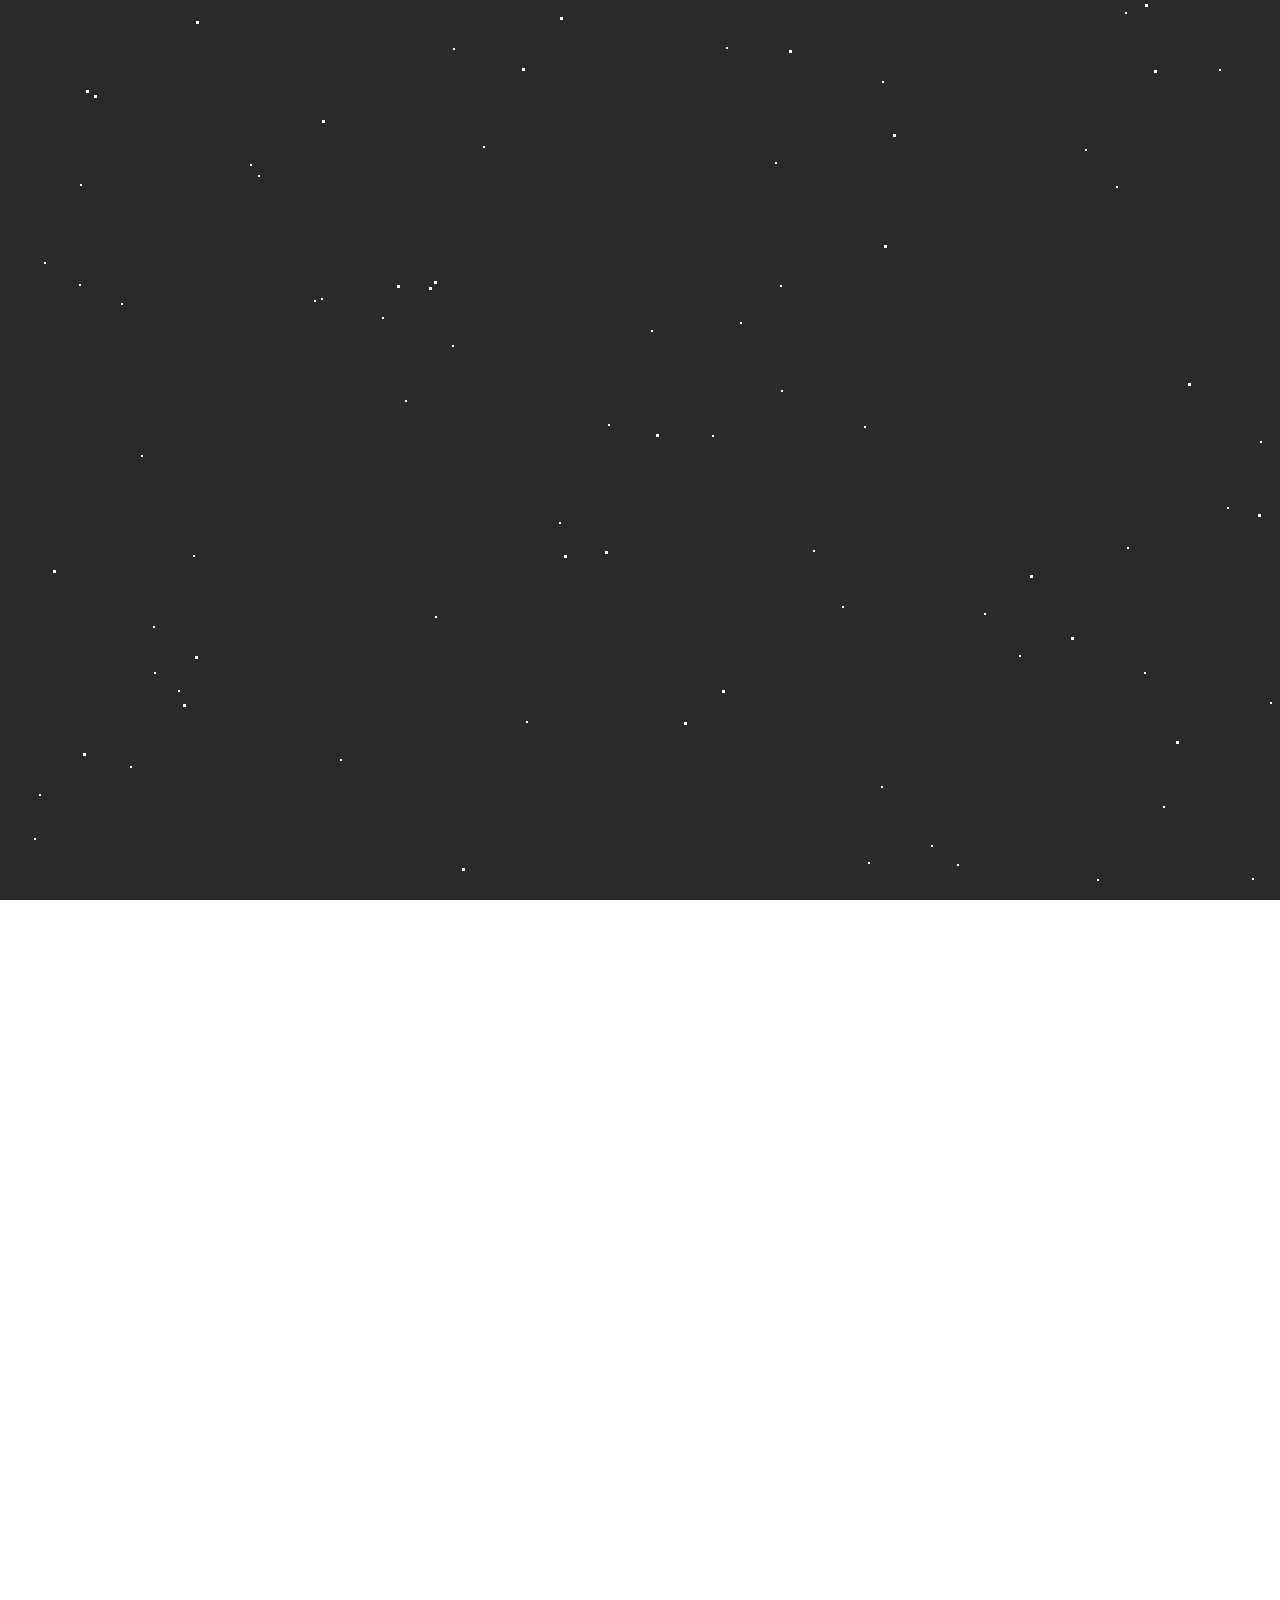
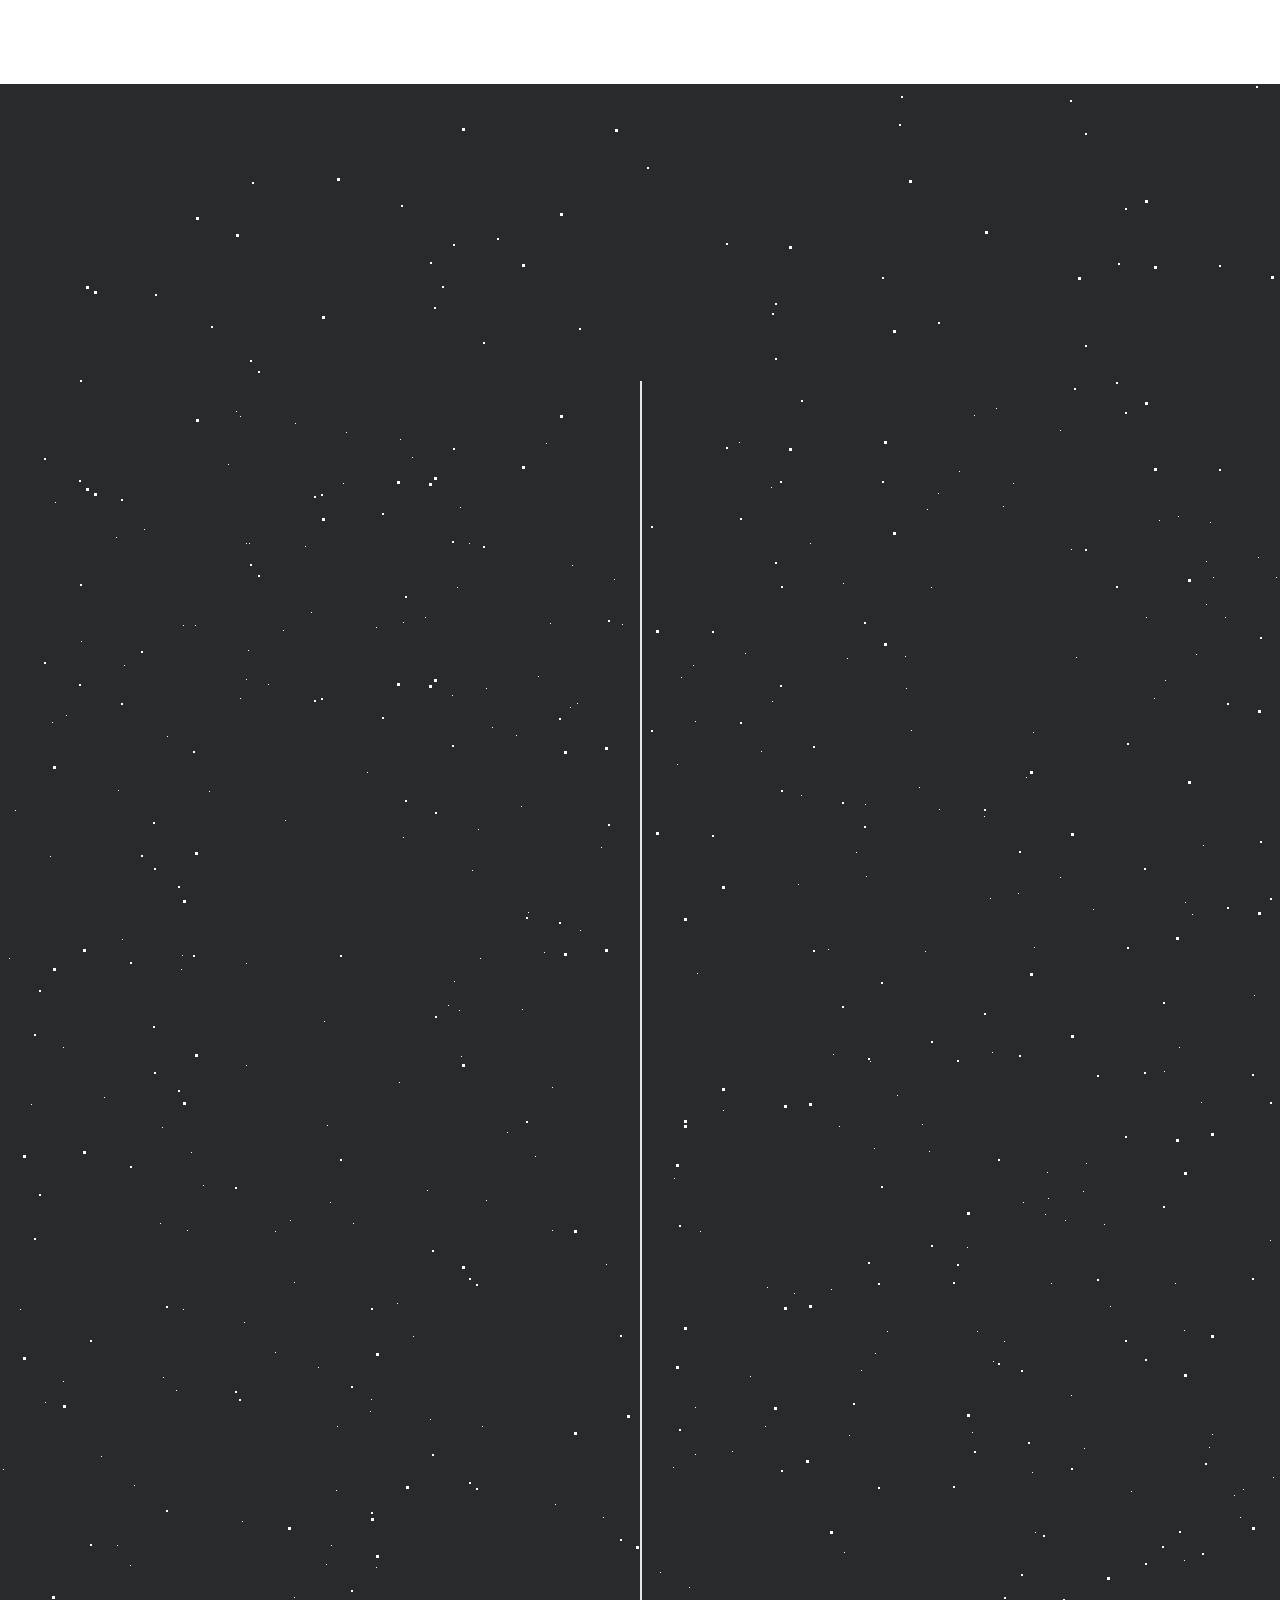
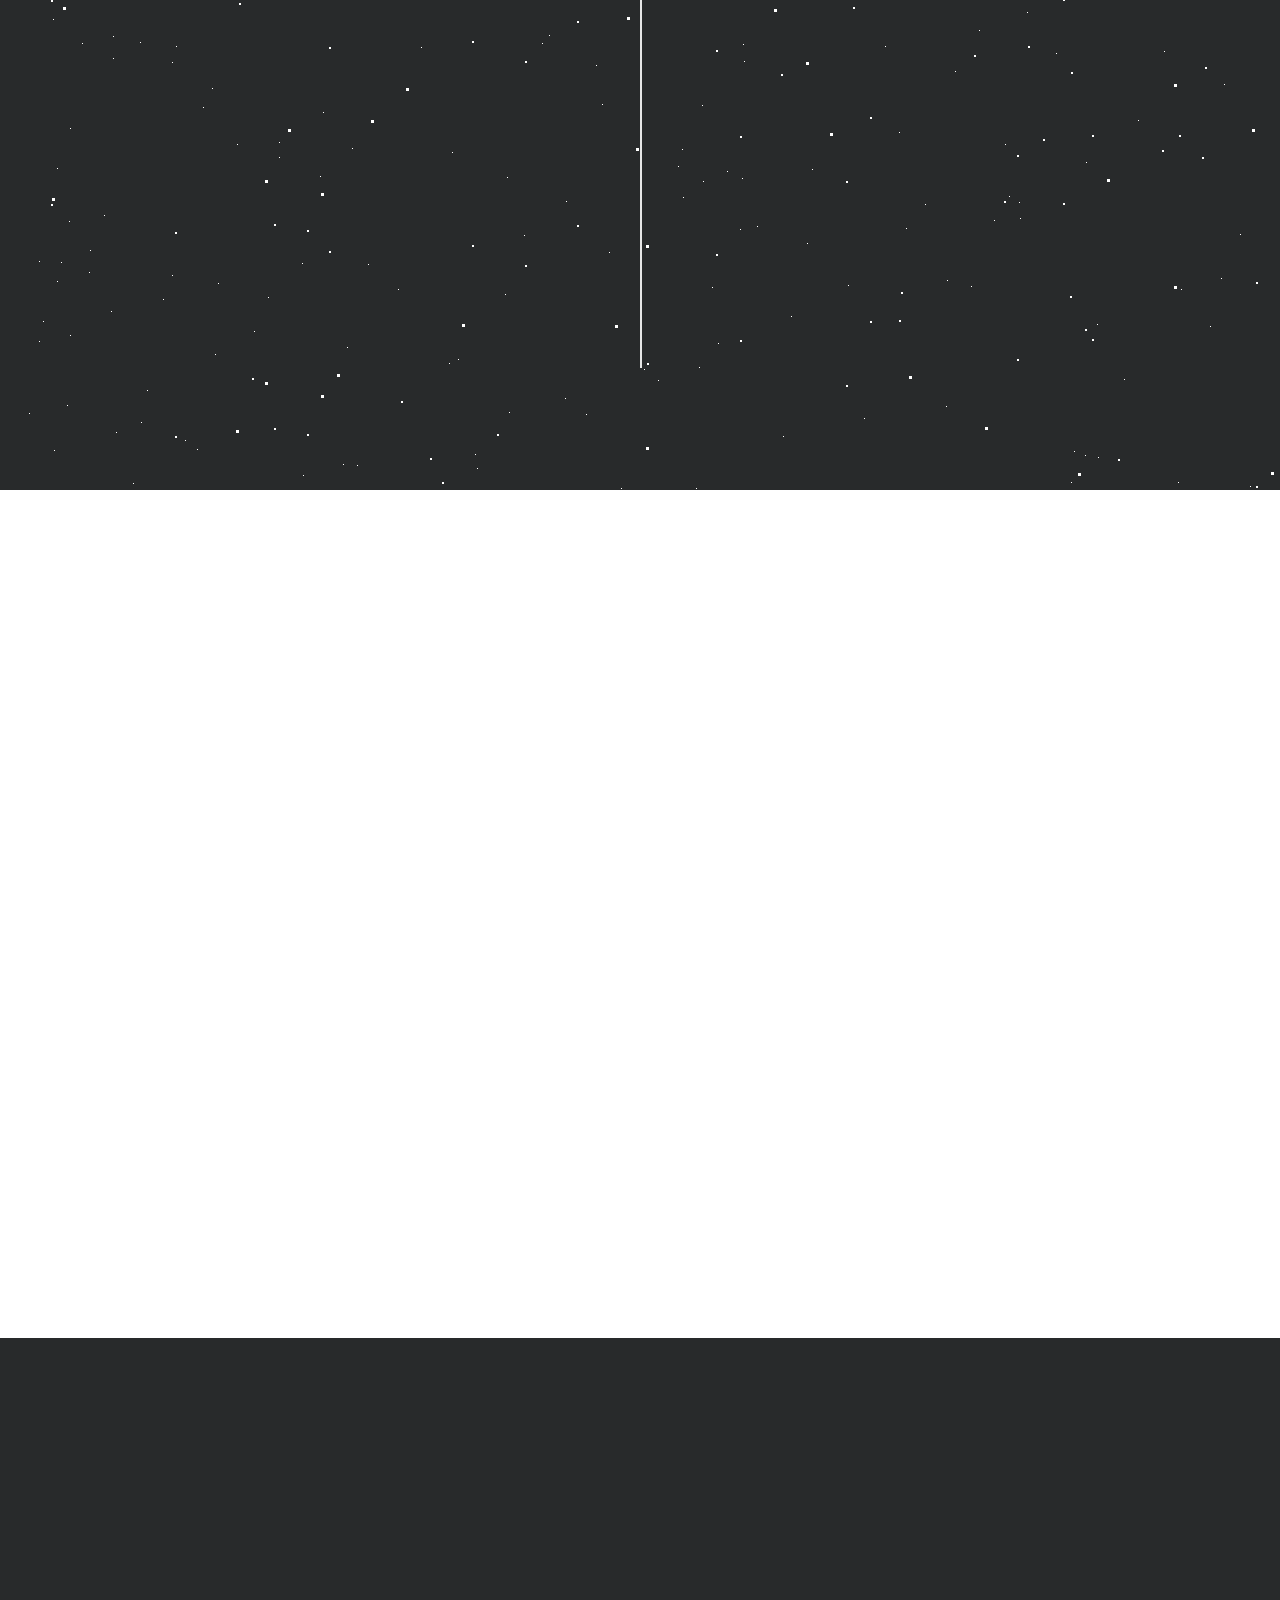
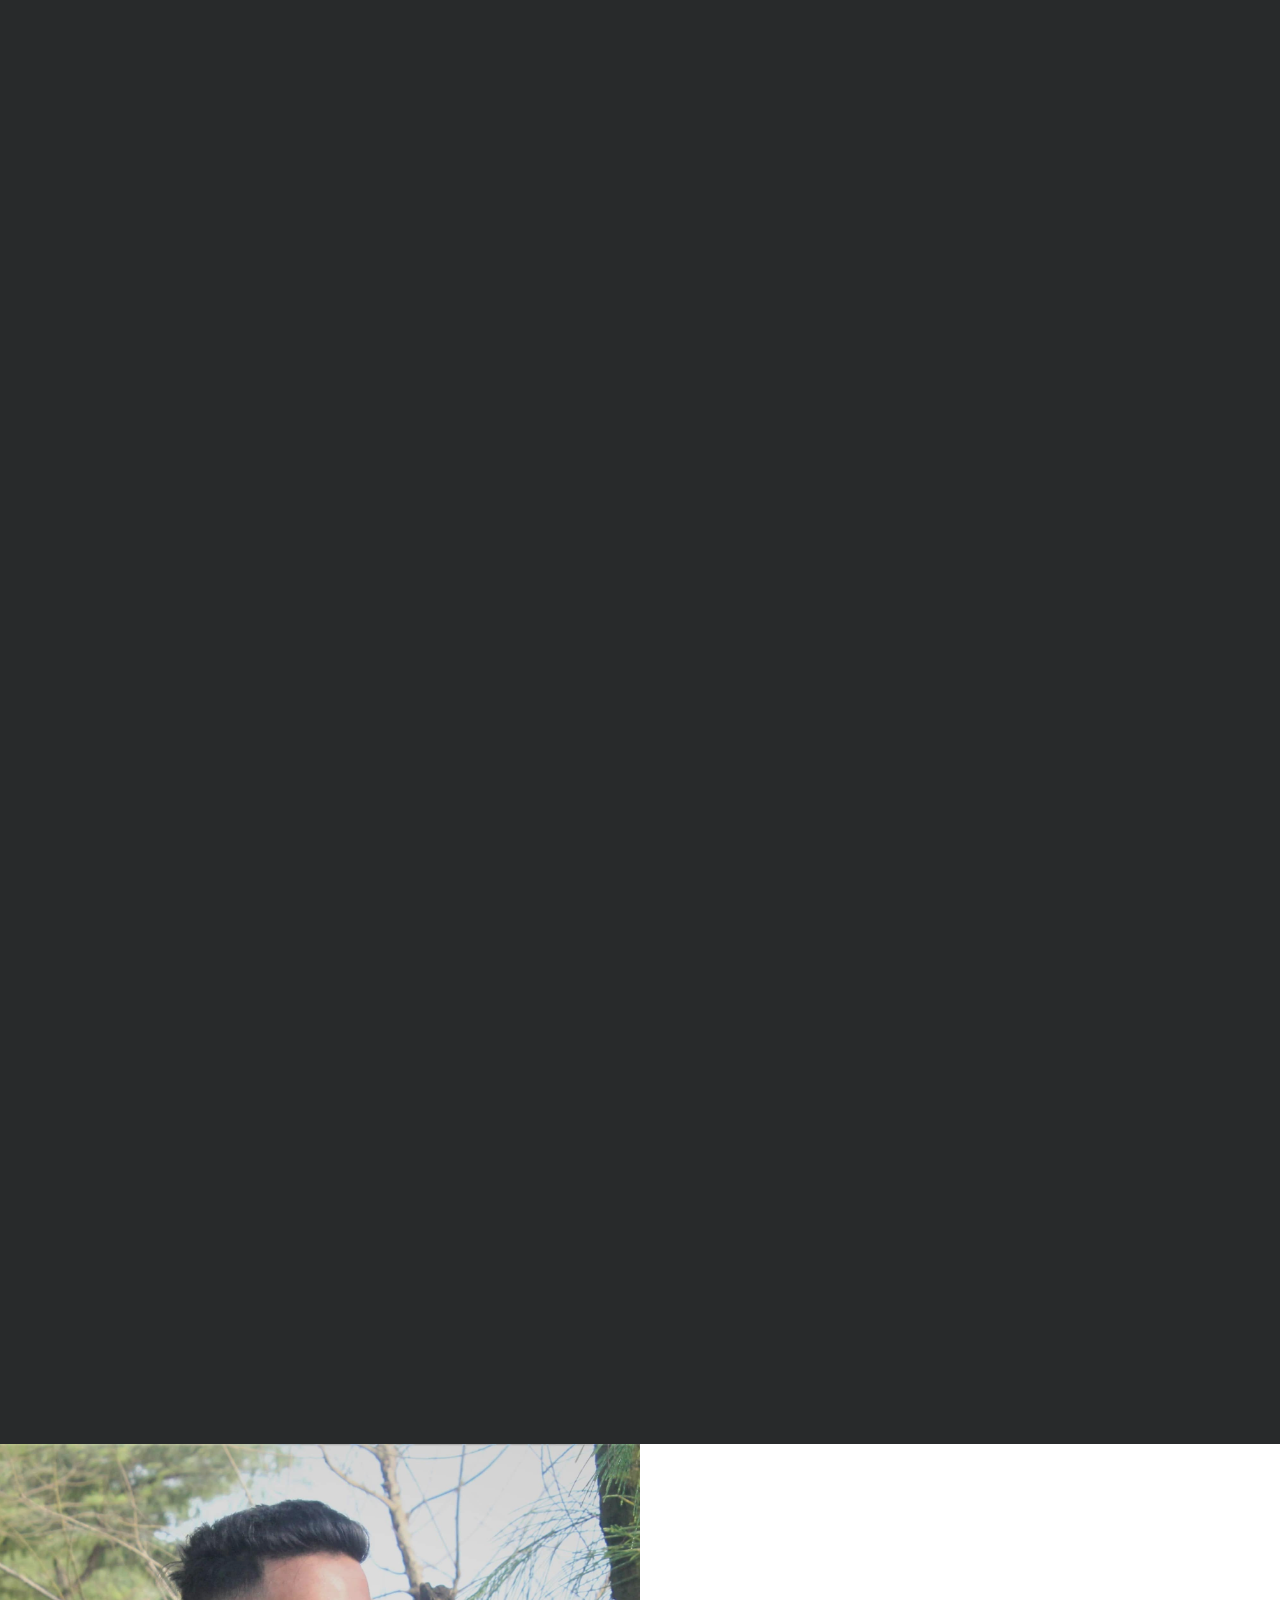
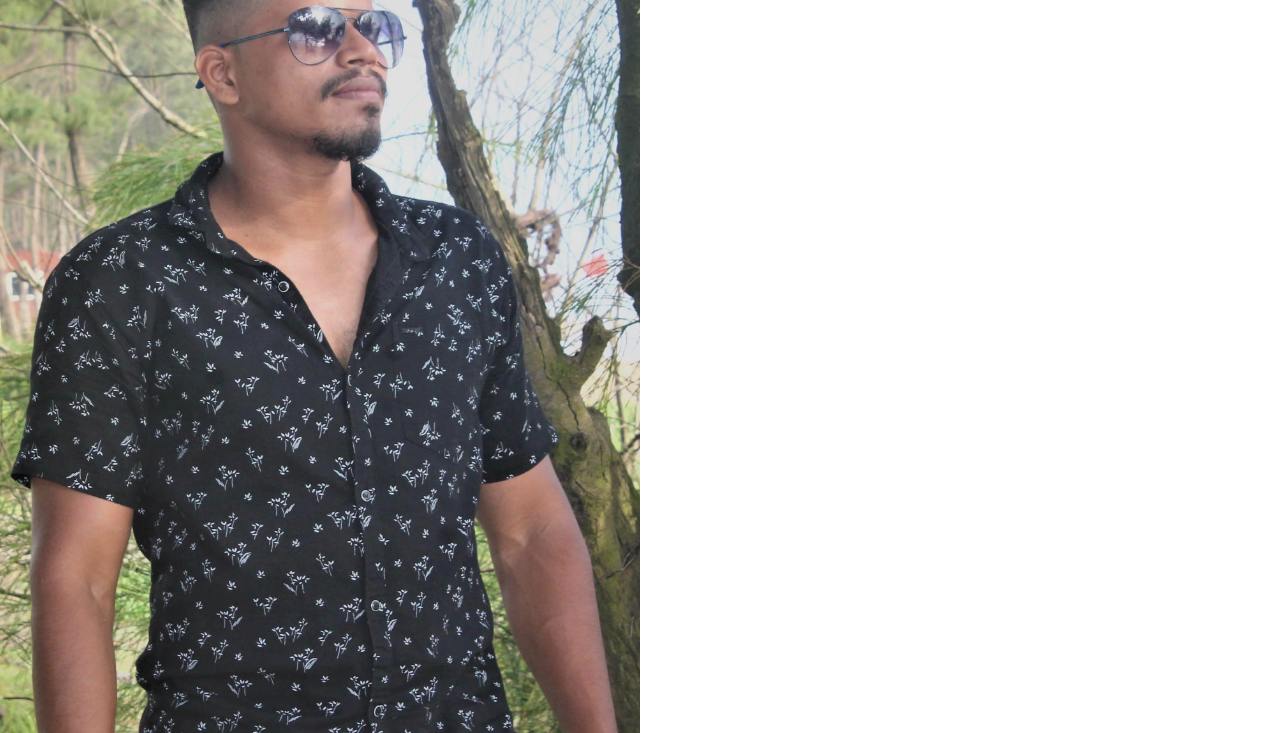
<file: index.html>
<!DOCTYPE HTML>
<html lang="en">
	<head>
	<meta charset="utf-8">
	<meta http-equiv="X-UA-Compatible" content="IE=edge">
	<title>Narayan Rahul - Web developer</title>
	<meta name="viewport" content="width=device-width, initial-scale=1">
    
	<meta name="description" content="Narayan Rahul, web developer, freelance, php developer, web developer in goa, php developer in goa, freelancer, freelance web developer in goa." />
    <link rel="canonical" href="https://naru98.github.io/me" />
    <meta name="author" content="Narayan Rahul">
	<meta name="keywords" content="freelance jobs in goa, freelance work goa, freelance writing jobs goa, freelance job, freelance content writing jobs, writing jobs online,web developer jobs in goa, ui developer jobs in goa, it in goa, startup goa, internship in goa, it jobs in goa, goa it hub,startup goa jobs, web developer, php developer, curchorem, goa, india, top web development companies in bangalore" />
    <!-- Global site tag (gtag.js) - Google Analytics -->
	<script async src="https://www.googletagmanager.com/gtag/js?id=UA-151353393-3"></script>
	<script>
	  window.dataLayer = window.dataLayer || [];
	  function gtag(){dataLayer.push(arguments);}
	  gtag('js', new Date());

	  gtag('config', 'UA-151353393-3');
	</script>

	<link href="https://fonts.googleapis.com/css?family=Space+Mono" rel="stylesheet">
	<link href="https://fonts.googleapis.com/css?family=Kaushan+Script" rel="stylesheet">
	
	<!-- Animate.css -->
	<link rel="stylesheet" href="css/animate.css">
	<!-- Icomoon Icon Fonts-->
	<link rel="stylesheet" href="css/icomoon.css">
	<!-- Bootstrap  -->
	<link rel="stylesheet" href="css/bootstrap.css">

	<!-- Theme style  -->
	<link rel="stylesheet" href="css/style.css">

	<!-- Modernizr JS -->
	<script src="js/modernizr-2.6.2.min.js"></script>
	</head>
	<body>
	<div id="follower">
        <div id="circle1"></div>
        <div id="circle2"></div>
    </div>
	<div class="fh5co-loader"></div>
	
	<div id="page">	
	<header id="fh5co-header" class="fh5co-cover js-fullheight" role="banner" data-stellar-background-ratio="0.5">
		<div class="overlay">
			<div id='stars'></div>
			<div id='stars2'></div>
			<div id='stars3'></div>
		</div>
		<div class="container">
			<div class="row">
				<div class="col-md-8 col-md-offset-2 text-center">
					<div class="display-t js-fullheight">
						<div class="display-tc js-fullheight animate-box" data-animate-effect="fadeIn">
							<div class="profile-thumb" style="background: url(images/user-3.jpg);"></div>
							<h1><span>Narayan Rahul</span></h1>
							<h2><span>Web Developer</span></h2>
							<p>
								<ul class="fh5co-social-icons">
									<li><a href="https://twitter.com/Naru_rawool" target="_blank" alt="Narayan Rahul"><i class="icon-twitter2"></i></a></li>
									<li><a href="https://www.facebook.com/narayan.rawool.98" target="_blank"  alt="Narayan Rahul"><i class="icon-facebook2"></i></a></li>
									<li><a href="https://www.linkedin.com/in/narayan-rahul/" target="_blank" alt="Narayan Rahul"><i class="icon-linkedin2"></i></a></li>
									<li><a href="https://www.instagram.com/naru_9_8/" target="_blank"  alt="Narayan Rahul"><i class="icon-instagram2"></i></a></li>
								</ul>
							</p>
						</div>
					</div>
				</div>
			</div>
		</div>
	</header>

	<div id="fh5co-about" class="animate-box">
		<div class="container">
			<div class="row">
				<div class="col-md-8 col-md-offset-2 text-center fh5co-heading">
					<h2>About Me</h2>
				</div>
			</div>
			<div class="row">
				<div class="col-md-4">
					<ul class="info">
						<li><span class="first-block">Full Name:</span><span class="second-block">Narayan Rahul</span></li>
						<li><span class="first-block">Phone:</span><span class="second-block">+ 91 7887614731</span></li>
						<li><span class="first-block">Email:</span><span class="second-block">rawoolnar98@gmail.com</span></li>
						<li><span class="first-block">Address:</span><span class="second-block">Curchorem Goa - 403706</span></li>
					</ul>
				</div>
				<div class="col-md-8">
					<h2>Hello There!</h2>
					<p>Before talking about qualifications and professional abilities, I would like to introduce myself. I am Narayan Rahul and I am from India. Taking web development as a profession not only fulfils my pocket but also my heart because it has been my passion since my early teenage.</p>
					<p>I believe that people should do things in which they are good at or in which their heart lays. That’s why I chose web development as my career because I believe I’m good at this and mas I am always honest and I am never afraid of doing hard work.</p>
					<p>
						<ul class="fh5co-social-icons">
							<li><a href="https://twitter.com/Naru_rawool" target="_blank" alt="Narayan Rahul"><i class="icon-twitter2"></i></a></li>
							<li><a href="https://www.facebook.com/narayan.rawool.98" target="_blank"  alt="Narayan Rahul"><i class="icon-facebook2"></i></a></li>
							<li><a href="https://www.linkedin.com/in/narayan-rahul/" target="_blank" alt="Narayan Rahul"><i class="icon-linkedin2"></i></a></li>
							<li><a href="https://www.instagram.com/naru_9_8/" target="_blank"  alt="Narayan Rahul"><i class="icon-instagram2"></i></a></li>
							<li><a href="./assets/resume-narayan-rahul.pdf"><i class="icon-download"></i> Resume</a></li>
						</ul>
					</p>
				</div>
			</div>
		</div>
	</div>

	<div id="fh5co-resume" class="fh5co-bg-color">
		<div id='stars'></div>
		<div id='stars2'></div>
		<div id='stars3'></div>
		<div class="container">
			<div class="row animate-box">
				<div class="col-md-8 col-md-offset-2 text-center fh5co-heading">
					<h2>My Resume</h2>
				</div>
			</div>
			<div class="row">
				<div class="col-md-12 col-md-offset-0">
					<ul class="timeline">
						<li class="timeline-heading text-center animate-box">
							<div><h3>Work Experience</h3></div>
						</li>
						<li class="animate-box timeline-unverted">
							<div class="timeline-badge"><i class="icon-suitcase"></i></div>
							<div class="timeline-panel">
								<div class="timeline-heading">
									<h3 class="timeline-title">Software Engineer [Full-Time]</h3>
									<span class="company">Online Productivity Soluion Pvt Ltd. - Nov 2020 - Current</span>
								</div>
								<div class="timeline-body">
									<p>Designing & developing websites, managing & testing websites. Developing Api's. Wordpress theme development. Custom websites and system Development.</p>
								</div>
							</div>
						</li>
						<li class="animate-box timeline-inverted">
							<div class="timeline-badge"><i class="icon-suitcase"></i></div>
							<div class="timeline-panel">
								<div class="timeline-heading">
									<h3 class="timeline-title">Web Developer [Full-Time]</h3>
									<span class="company">Goa Web Tech - Dec 2018 - Oct 2020</span>
								</div>
								<div class="timeline-body">
									<p>Designing & developing websites, managing & testing websites. Developing Api's. Wordpress theme development. Custom websites and system Development.</p>
								</div>
							</div>
						</li>
						<li class="timeline-unverted animate-box">
							<div class="timeline-badge"><i class="icon-suitcase"></i></div>
							<div class="timeline-panel">
								<div class="timeline-heading">
									<h3 class="timeline-title">Web Developer [Intern]</h3>
									<span class="company">National Informatics Center - Oct 2017 - Dec 2017</span>
								</div>
								<div class="timeline-body">
									<p>Designing & developing websites, managing & testing websites. Server management & networking.</p>
								</div>
							</div>
						</li>
						<li class="animate-box timeline-inverted">
							<div class="timeline-badge"><i class="icon-suitcase"></i></div>
							<div class="timeline-panel">
								<div class="timeline-heading">
									<h3 class="timeline-title">Teaching & Data Entry Operator [Intern]</h3>
									<span class="company">Digicom - Apr 2015 - May 2015</span>
								</div>
								<div class="timeline-body">
									<p>Teaching Microsoft Office and other windows application, Data entry.</p>
								</div>
							</div>
						</li>

						<br>
						<li class="timeline-heading text-center animate-box">
							<div><h3>Education</h3></div>
						</li>
						<li class="timeline-unverted animate-box">
							<div class="timeline-badge"><i class="icon-graduation-cap"></i></div>
							<div class="timeline-panel">
								<div class="timeline-heading">
									<h3 class="timeline-title">Diploma [Computer Engineering]</h3>
									<span class="company">Government Polytechnic Curchorem - 2016 - 2018</span>
								</div>
								<div class="timeline-body">
									<p> Java, PHP, C, Software development, Web development, Embedded system, Math LAB, Databse, Internet Security, etc.</p>
								</div>
							</div>
						</li>
						<li class="animate-box timeline-inverted">
							<div class="timeline-badge"><i class="icon-graduation-cap"></i></div>
							<div class="timeline-panel">
								<div class="timeline-heading">
									<h3 class="timeline-title">HSSC [Computer Techniques]</h3>
									<span class="company">Gaurdian Angel Higher Secondary School - 2014 - 2016</span>
								</div>
								<div class="timeline-body">
									<p>Java, Web Development, Algorithms & flowcharts, Photoshop, Adobe Flash, Linux, Windows, Networking, etc.</p>
								</div>
							</div>
						</li>
						<li class="timeline-unverted animate-box">
							<div class="timeline-badge"><i class="icon-graduation-cap"></i></div>
							<div class="timeline-panel">
								<div class="timeline-heading">
									<h3 class="timeline-title">SCC [General]</h3>
									<span class="company">The New Educational Institute - 2008 - 2014</span>
								</div>
								<div class="timeline-body">
									<p>General studies.</p>
								</div>
							</div>
						</li>
			    	</ul>
				</div>
			</div>
		</div>
	</div>

	<div id="fh5co-skills" class="animate-box">
		<div class="container">
			<div class="row">
				<div class="col-md-8 col-md-offset-2 text-center fh5co-heading">
					<h2>Skills</h2>
				</div>
			</div>
			<div class="row row-pb-md">
				<div class="col-md-3 col-sm-6 col-xs-12 text-center">
					<div class="chart" data-color="#000" data-percent="95"><span><strong>HTML5</strong>95%</span></div>
				</div>
				<div class="col-md-3 col-sm-6 col-xs-12 text-center">
					<div class="chart" data-percent="93"><span><strong>CSS3</strong>93%</span></div>
				</div>
				<div class="col-md-3 col-sm-6 col-xs-12 text-center">
					<div class="chart" data-percent="90"><span><strong>JavaScript</strong>90%</span></div>
				</div>

				<div class="col-md-3 col-sm-6 col-xs-12 text-center">
					<div class="chart" data-percent="89"><span><strong>PHP</strong>89%</span></div>
				</div>
				<div class="col-md-3 col-sm-6 col-xs-12 text-center">
					<div class="chart" data-percent="85"><span><strong>Node</strong>85%</span></div>
				</div>
				<div class="col-md-3 col-sm-6 col-xs-12 text-center">
					<div class="chart" data-percent="90"><span><strong>Wordpress</strong>90%</span></div>
				</div>
				<div class="col-md-3 col-sm-6 col-xs-12 text-center">
					<div class="chart" data-percent="85"><span><strong>Codeigniter</strong>85%</span></div>
				</div>
				<div class="col-md-3 col-sm-6 col-xs-12 text-center">
					<div class="chart" data-percent="90"><span><strong>Laravel</strong>90%</span></div>
				</div>
			</div>
		</div>
	</div>

	<div id="fh5co-work" class="fh5co-bg-dark">
		<div class="container">
			<div class="row animate-box">
				<div class="col-md-8 col-md-offset-2 text-center fh5co-heading">
					<h2>Work</h2>
				</div>
			</div>
			<div class="row">
				<div class="col-md-3 text-center col-padding animate-box">
					<a href="https://fuoficios.com.ar/" alt="fuoficios" target="_blank" class="work" style="background-image: url(images/fuo.png);">
						<div class="desc">
							<h3>FUO (University)</h3>
							<span>Website + University Management system + App</span>
						</div>
					</a>
				</div>
				<div class="col-md-3 text-center col-padding animate-box">
					<a href="http://latinawebtech.com/" alt="Latina web tech" target="_blank" class="work" style="background-image: url(images/latinawebtech.png);">
						<div class="desc">
							<h3>Latina Web Tech</h3>
							<span>Wordpress Website</span>
						</div>
					</a>
				</div>
				<div class="col-md-3 text-center col-padding animate-box">
					<a href="https://besmartgoa.com/" alt="Besmartgoa" target="_blank" class="work" style="background-image: url(images/besmart.png);">
						<div class="desc">
							<h3>Besmart</h3>
							<span>Website + System + App</span>
						</div>
					</a>
				</div>
				<div class="col-md-3 text-center col-padding animate-box">
					<a href="#" alt="Edmonton Royal" target="_blank" class="work" style="background-image: url(images/edmonton.png);">
						<div class="desc">
							<h3>Edmonton Royal</h3>
							<span>Website</span>
						</div>
					</a>
				</div>
				<div class="col-md-3 text-center col-padding animate-box">
					<a href="#" alt="Rich Fit Tips" target="_blank" class="work" style="background-image: url(images/richfittips.png);">
						<div class="desc">
							<h3>Rich Fit Tips</h3>
							<span>Ecommerce Website</span>
						</div>
					</a>
				</div>
				<div class="col-md-3 text-center col-padding animate-box">
					<a href="#" alt="All Travel Accessories" target="_blank" class="work" style="background-image: url(images/alltravel.png);">
						<div class="desc">
							<h3>All Travel Accessories</h3>
							<span>Ecommerce Website</span>
						</div>
					</a>
				</div>
				<div class="col-md-3 text-center col-padding animate-box">
					<a href="#" alt="Goan Homes" target="_blank" class="work" style="background-image: url(images/goanhomes.png);">
						<div class="desc">
							<h3>Goan Homes</h3>
							<span>Realestate Website</span>
						</div>
					</a>
				</div>
				<div class="col-md-3 text-center col-padding animate-box">
					<a href="#" alt="MD Realestate" target="_blank" class="work" style="background-image: url(images/mdreal.png);">
						<div class="desc">
							<h3>MD Realestate</h3>
							<span>Realestate Website</span>
						</div>
					</a>
				</div>
				<div class="col-md-3 text-center col-padding animate-box">
					<a href="#" alt="Closet" target="_blank" class="work" style="background-image: url(images/closset.png);">
						<div class="desc">
							<h3>Closets</h3>
							<span>Website</span>
						</div>
					</a>
				</div>
				<div class="col-md-3 text-center col-padding animate-box">
					<a href="#" alt="Jessy Fit" target="_blank" class="work" style="background-image: url(images/jessyfit.png);">
						<div class="desc">
							<h3>Jessy Fit</h3>
							<span>Website</span>
						</div>
					</a>
				</div>
			</div>
		</div>
	</div>
	
	<div id="fh5co-started" class="fh5co-bg-dark">
		<div class="container">
			<div class="row animate-box">
				<div class="col-md-8 col-md-offset-2 text-center fh5co-heading">
					<h2>Hire Me!</h2>
					<p>I am enthusiastic about learning with keen interest, adaptable to work in a competitive environment with quick learning.</p>
					<p><a href="#contact" class="btn btn-default btn-lg">Contact Me</a></p>
				</div>
			</div>
		</div>
	</div>
	<div id="fh5co-consult">
		<div class="video fh5co-video" style="background-image: url(images/contact.jpg);">
			<div class="overlay"></div>
		</div>
		<div class="choose animate-box" id="contact">
			<h2>Contact</h2>
				<div class="row form-group">
					<div class="col-md-6">
						<input type="text" id="fname" class="form-control" placeholder="Your firstname">
					</div>
				</div>
				<div class="row form-group">
					<div class="col-md-6">
						<input type="text" id="lname" class="form-control" placeholder="Your lastname">
					</div>
				</div>

				<div class="row form-group">
					<div class="col-md-12">
						<input type="text" id="email" class="form-control" placeholder="Your email address">
					</div>
				</div>

				<div class="row form-group">
					<div class="col-md-12">
						<input type="text" id="mobile" class="form-control" placeholder="Your mobile number">
					</div>
				</div>

				<div class="row form-group">
					<div class="col-md-12">
						<textarea name="message" id="message" cols="30" rows="10" class="form-control" placeholder="Message"></textarea>
					</div>
				</div>
				<div class="form-group">
					<button class="btn btn-primary" onclick="sendMsg()">Send message</button>
				</div>
		</div>
	</div>
	<div class="gototop js-top">
		<a href="#" class="js-gotop"><i class="icon-arrow-up22"></i></a>
	</div>
	
	<!-- jQuery -->
	<script src="js/jquery.min.js"></script>
	<!-- jQuery Easing -->
	<script src="js/jquery.easing.1.3.js"></script>
	<!-- Bootstrap -->
	<script src="js/bootstrap.min.js"></script>
	<!-- Waypoints -->
	<script src="js/jquery.waypoints.min.js"></script>
	<!-- Stellar Parallax -->
	<script src="js/jquery.stellar.min.js"></script>
	<!-- Easy PieChart -->
	<script src="js/jquery.easypiechart.min.js"></script>
	
	<!-- Main -->
	<script src="js/main.js"></script>
    <script>
        function sendMsg()
        {
            var fname=$('#fname').val();
            var lname=$('#lname').val();
            var email=$('#email').val();
            var mobile=$('#mobile').val();
            var message=$('#message').val();
			$.ajax({
				url: 'https://maker.ifttt.com/trigger/Web/with/key/dryKvP2-LYkpsLUYvNPRbV',
				type: 'POST',
				contentType: 'application/json',
				data: JSON.stringify({
					value1: fname+' '+lname,
					value2: mobile+' '+email,
					value3: message
				}),
				dataType: 'json'
			});
            $('input').val('');
            $('textarea').val('');
        }
    </script>
	</body>
</html>
</file>
<file: css/icomoon.css>
@font-face {
    font-family: 'icomoon';
    src:    url('fonts/icomoon.eot?1oniuf');
    src:    url('fonts/icomoon.eot?1oniuf#iefix') format('embedded-opentype'),
        url('fonts/icomoon.ttf?1oniuf') format('truetype'),
        url('fonts/icomoon.woff?1oniuf') format('woff'),
        url('fonts/icomoon.svg?1oniuf#icomoon') format('svg');
    font-weight: normal;
    font-style: normal;
}

[class^="icon-"], [class*=" icon-"] {
    /* use !important to prevent issues with browser extensions that change fonts */
    font-family: 'icomoon' !important;
    speak: none;
    font-style: normal;
    font-weight: normal;
    font-variant: normal;
    text-transform: none;
    line-height: 1;

    /* Better Font Rendering =========== */
    -webkit-font-smoothing: antialiased;
    -moz-osx-font-smoothing: grayscale;
}

.icon-mobile:before {
    content: "\e000";
}
.icon-laptop:before {
    content: "\e001";
}
.icon-desktop:before {
    content: "\e002";
}
.icon-tablet:before {
    content: "\e003";
}
.icon-phone:before {
    content: "\e004";
}
.icon-document:before {
    content: "\e005";
}
.icon-documents:before {
    content: "\e006";
}
.icon-search:before {
    content: "\e007";
}
.icon-clipboard:before {
    content: "\e008";
}
.icon-newspaper:before {
    content: "\e009";
}
.icon-notebook:before {
    content: "\e00a";
}
.icon-book-open:before {
    content: "\e00b";
}
.icon-browser:before {
    content: "\e00c";
}
.icon-calendar:before {
    content: "\e00d";
}
.icon-presentation:before {
    content: "\e00e";
}
.icon-picture:before {
    content: "\e00f";
}
.icon-pictures:before {
    content: "\e010";
}
.icon-video:before {
    content: "\e011";
}
.icon-camera:before {
    content: "\e012";
}
.icon-printer:before {
    content: "\e013";
}
.icon-toolbox:before {
    content: "\e014";
}
.icon-briefcase:before {
    content: "\e015";
}
.icon-wallet:before {
    content: "\e016";
}
.icon-gift:before {
    content: "\e017";
}
.icon-bargraph:before {
    content: "\e018";
}
.icon-grid:before {
    content: "\e019";
}
.icon-expand:before {
    content: "\e01a";
}
.icon-focus:before {
    content: "\e01b";
}
.icon-edit:before {
    content: "\e01c";
}
.icon-adjustments:before {
    content: "\e01d";
}
.icon-ribbon:before {
    content: "\e01e";
}
.icon-hourglass:before {
    content: "\e01f";
}
.icon-lock:before {
    content: "\e020";
}
.icon-megaphone:before {
    content: "\e021";
}
.icon-shield:before {
    content: "\e022";
}
.icon-trophy:before {
    content: "\e023";
}
.icon-flag:before {
    content: "\e024";
}
.icon-map:before {
    content: "\e025";
}
.icon-puzzle:before {
    content: "\e026";
}
.icon-basket:before {
    content: "\e027";
}
.icon-envelope:before {
    content: "\e028";
}
.icon-streetsign:before {
    content: "\e029";
}
.icon-telescope:before {
    content: "\e02a";
}
.icon-gears:before {
    content: "\e02b";
}
.icon-key:before {
    content: "\e02c";
}
.icon-paperclip:before {
    content: "\e02d";
}
.icon-attachment:before {
    content: "\e02e";
}
.icon-pricetags:before {
    content: "\e02f";
}
.icon-lightbulb:before {
    content: "\e030";
}
.icon-layers:before {
    content: "\e031";
}
.icon-pencil:before {
    content: "\e032";
}
.icon-tools:before {
    content: "\e033";
}
.icon-tools-2:before {
    content: "\e034";
}
.icon-scissors:before {
    content: "\e035";
}
.icon-paintbrush:before {
    content: "\e036";
}
.icon-magnifying-glass:before {
    content: "\e037";
}
.icon-circle-compass:before {
    content: "\e038";
}
.icon-linegraph:before {
    content: "\e039";
}
.icon-mic:before {
    content: "\e03a";
}
.icon-strategy:before {
    content: "\e03b";
}
.icon-beaker:before {
    content: "\e03c";
}
.icon-caution:before {
    content: "\e03d";
}
.icon-recycle:before {
    content: "\e03e";
}
.icon-anchor:before {
    content: "\e03f";
}
.icon-profile-male:before {
    content: "\e040";
}
.icon-profile-female:before {
    content: "\e041";
}
.icon-bike:before {
    content: "\e042";
}
.icon-wine:before {
    content: "\e043";
}
.icon-hotairballoon:before {
    content: "\e044";
}
.icon-globe:before {
    content: "\e045";
}
.icon-genius:before {
    content: "\e046";
}
.icon-map-pin:before {
    content: "\e047";
}
.icon-dial:before {
    content: "\e048";
}
.icon-chat:before {
    content: "\e049";
}
.icon-heart:before {
    content: "\e04a";
}
.icon-cloud:before {
    content: "\e04b";
}
.icon-upload:before {
    content: "\e04c";
}
.icon-download:before {
    content: "\e04d";
}
.icon-target:before {
    content: "\e04e";
}
.icon-hazardous:before {
    content: "\e04f";
}
.icon-piechart:before {
    content: "\e050";
}
.icon-speedometer:before {
    content: "\e051";
}
.icon-global:before {
    content: "\e052";
}
.icon-compass:before {
    content: "\e053";
}
.icon-lifesaver:before {
    content: "\e054";
}
.icon-clock:before {
    content: "\e055";
}
.icon-aperture:before {
    content: "\e056";
}
.icon-quote:before {
    content: "\e057";
}
.icon-scope:before {
    content: "\e058";
}
.icon-alarmclock:before {
    content: "\e059";
}
.icon-refresh:before {
    content: "\e05a";
}
.icon-happy:before {
    content: "\e05b";
}
.icon-sad:before {
    content: "\e05c";
}
.icon-facebook:before {
    content: "\e05d";
}
.icon-twitter:before {
    content: "\e05e";
}
.icon-googleplus:before {
    content: "\e05f";
}
.icon-rss:before {
    content: "\e060";
}
.icon-tumblr:before {
    content: "\e061";
}
.icon-linkedin:before {
    content: "\e062";
}
.icon-dribbble:before {
    content: "\e063";
}
.icon-box2:before {
    content: "\ea82";
}
.icon-write:before {
    content: "\ea83";
}
.icon-clock2:before {
    content: "\ea84";
}
.icon-reply2:before {
    content: "\ea85";
}
.icon-reply-all2:before {
    content: "\ea86";
}
.icon-forward2:before {
    content: "\ea87";
}
.icon-flag2:before {
    content: "\ea88";
}
.icon-search2:before {
    content: "\ea89";
}
.icon-trash2:before {
    content: "\ea8a";
}
.icon-envelope2:before {
    content: "\ea8b";
}
.icon-bubble:before {
    content: "\ea8c";
}
.icon-bubbles:before {
    content: "\ea8d";
}
.icon-user2:before {
    content: "\ea8e";
}
.icon-users2:before {
    content: "\ea8f";
}
.icon-cloud2:before {
    content: "\ea90";
}
.icon-download2:before {
    content: "\ea91";
}
.icon-upload2:before {
    content: "\ea92";
}
.icon-rain:before {
    content: "\ea93";
}
.icon-sun:before {
    content: "\ea94";
}
.icon-moon2:before {
    content: "\ea95";
}
.icon-bell2:before {
    content: "\ea96";
}
.icon-folder2:before {
    content: "\ea97";
}
.icon-pin2:before {
    content: "\ea98";
}
.icon-sound2:before {
    content: "\ea99";
}
.icon-microphone:before {
    content: "\ea9a";
}
.icon-camera2:before {
    content: "\ea9b";
}
.icon-image2:before {
    content: "\ea9c";
}
.icon-cog2:before {
    content: "\ea9d";
}
.icon-calendar2:before {
    content: "\ea9e";
}
.icon-book2:before {
    content: "\ea9f";
}
.icon-map-marker:before {
    content: "\eaa0";
}
.icon-store:before {
    content: "\eaa1";
}
.icon-support:before {
    content: "\eaa2";
}
.icon-tag2:before {
    content: "\eaa3";
}
.icon-heart2:before {
    content: "\eaa4";
}
.icon-video-camera:before {
    content: "\eaa5";
}
.icon-trophy2:before {
    content: "\eaa6";
}
.icon-cart:before {
    content: "\eaa7";
}
.icon-eye2:before {
    content: "\eaa8";
}
.icon-cancel:before {
    content: "\eaa9";
}
.icon-chart:before {
    content: "\eaaa";
}
.icon-target2:before {
    content: "\eaab";
}
.icon-printer2:before {
    content: "\eaac";
}
.icon-location2:before {
    content: "\eaad";
}
.icon-bookmark2:before {
    content: "\eaae";
}
.icon-monitor:before {
    content: "\eaaf";
}
.icon-cross2:before {
    content: "\eab0";
}
.icon-plus2:before {
    content: "\eab1";
}
.icon-left:before {
    content: "\eab2";
}
.icon-up:before {
    content: "\eab3";
}
.icon-browser2:before {
    content: "\eab4";
}
.icon-windows:before {
    content: "\eab5";
}
.icon-switch2:before {
    content: "\eab6";
}
.icon-dashboard:before {
    content: "\eab7";
}
.icon-play:before {
    content: "\eab8";
}
.icon-fast-forward:before {
    content: "\eab9";
}
.icon-next:before {
    content: "\eaba";
}
.icon-refresh2:before {
    content: "\eabb";
}
.icon-film:before {
    content: "\eabc";
}
.icon-home2:before {
    content: "\eabd";
}
.icon-add-to-list:before {
    content: "\e901";
}
.icon-classic-computer:before {
    content: "\e902";
}
.icon-controller-fast-backward:before {
    content: "\e903";
}
.icon-creative-commons-attribution:before {
    content: "\e904";
}
.icon-creative-commons-noderivs:before {
    content: "\e905";
}
.icon-creative-commons-noncommercial-eu:before {
    content: "\e906";
}
.icon-creative-commons-noncommercial-us:before {
    content: "\e907";
}
.icon-creative-commons-public-domain:before {
    content: "\e908";
}
.icon-creative-commons-remix:before {
    content: "\e909";
}
.icon-creative-commons-share:before {
    content: "\e90a";
}
.icon-creative-commons-sharealike:before {
    content: "\e90b";
}
.icon-creative-commons:before {
    content: "\e90c";
}
.icon-document-landscape:before {
    content: "\e90d";
}
.icon-remove-user:before {
    content: "\e90e";
}
.icon-warning:before {
    content: "\e90f";
}
.icon-arrow-bold-down:before {
    content: "\e910";
}
.icon-arrow-bold-left:before {
    content: "\e911";
}
.icon-arrow-bold-right:before {
    content: "\e912";
}
.icon-arrow-bold-up:before {
    content: "\e913";
}
.icon-arrow-down:before {
    content: "\e914";
}
.icon-arrow-left:before {
    content: "\e915";
}
.icon-arrow-long-down:before {
    content: "\e916";
}
.icon-arrow-long-left:before {
    content: "\e917";
}
.icon-arrow-long-right:before {
    content: "\e918";
}
.icon-arrow-long-up:before {
    content: "\e919";
}
.icon-arrow-right:before {
    content: "\e91a";
}
.icon-arrow-up:before {
    content: "\e91b";
}
.icon-arrow-with-circle-down:before {
    content: "\e91c";
}
.icon-arrow-with-circle-left:before {
    content: "\e91d";
}
.icon-arrow-with-circle-right:before {
    content: "\e91e";
}
.icon-arrow-with-circle-up:before {
    content: "\e91f";
}
.icon-bookmark:before {
    content: "\e920";
}
.icon-bookmarks:before {
    content: "\e921";
}
.icon-chevron-down:before {
    content: "\e922";
}
.icon-chevron-left:before {
    content: "\e923";
}
.icon-chevron-right:before {
    content: "\e924";
}
.icon-chevron-small-down:before {
    content: "\e925";
}
.icon-chevron-small-left:before {
    content: "\e926";
}
.icon-chevron-small-right:before {
    content: "\e927";
}
.icon-chevron-small-up:before {
    content: "\e928";
}
.icon-chevron-thin-down:before {
    content: "\e929";
}
.icon-chevron-thin-left:before {
    content: "\e92a";
}
.icon-chevron-thin-right:before {
    content: "\e92b";
}
.icon-chevron-thin-up:before {
    content: "\e92c";
}
.icon-chevron-up:before {
    content: "\e92d";
}
.icon-chevron-with-circle-down:before {
    content: "\e92e";
}
.icon-chevron-with-circle-left:before {
    content: "\e92f";
}
.icon-chevron-with-circle-right:before {
    content: "\e930";
}
.icon-chevron-with-circle-up:before {
    content: "\e931";
}
.icon-cloud3:before {
    content: "\e932";
}
.icon-controller-fast-forward:before {
    content: "\e933";
}
.icon-controller-jump-to-start:before {
    content: "\e934";
}
.icon-controller-next:before {
    content: "\e935";
}
.icon-controller-paus:before {
    content: "\e936";
}
.icon-controller-play:before {
    content: "\e937";
}
.icon-controller-record:before {
    content: "\e938";
}
.icon-controller-stop:before {
    content: "\e939";
}
.icon-controller-volume:before {
    content: "\e93a";
}
.icon-dot-single:before {
    content: "\e93b";
}
.icon-dots-three-horizontal:before {
    content: "\e93c";
}
.icon-dots-three-vertical:before {
    content: "\e93d";
}
.icon-dots-two-horizontal:before {
    content: "\e93e";
}
.icon-dots-two-vertical:before {
    content: "\e93f";
}
.icon-download3:before {
    content: "\e940";
}
.icon-emoji-flirt:before {
    content: "\e941";
}
.icon-flow-branch:before {
    content: "\e942";
}
.icon-flow-cascade:before {
    content: "\e943";
}
.icon-flow-line:before {
    content: "\e944";
}
.icon-flow-parallel:before {
    content: "\e945";
}
.icon-flow-tree:before {
    content: "\e946";
}
.icon-install:before {
    content: "\e947";
}
.icon-layers2:before {
    content: "\e948";
}
.icon-open-book:before {
    content: "\e949";
}
.icon-resize-100:before {
    content: "\e94a";
}
.icon-resize-full-screen:before {
    content: "\e94b";
}
.icon-save:before {
    content: "\e94c";
}
.icon-select-arrows:before {
    content: "\e94d";
}
.icon-sound-mute:before {
    content: "\e94e";
}
.icon-sound:before {
    content: "\e94f";
}
.icon-trash:before {
    content: "\e950";
}
.icon-triangle-down:before {
    content: "\e951";
}
.icon-triangle-left:before {
    content: "\e952";
}
.icon-triangle-right:before {
    content: "\e953";
}
.icon-triangle-up:before {
    content: "\e954";
}
.icon-uninstall:before {
    content: "\e955";
}
.icon-upload-to-cloud:before {
    content: "\e956";
}
.icon-upload3:before {
    content: "\e957";
}
.icon-add-user:before {
    content: "\e958";
}
.icon-address:before {
    content: "\e959";
}
.icon-adjust:before {
    content: "\e95a";
}
.icon-air:before {
    content: "\e95b";
}
.icon-aircraft-landing:before {
    content: "\e95c";
}
.icon-aircraft-take-off:before {
    content: "\e95d";
}
.icon-aircraft:before {
    content: "\e95e";
}
.icon-align-bottom:before {
    content: "\e95f";
}
.icon-align-horizontal-middle:before {
    content: "\e960";
}
.icon-align-left:before {
    content: "\e961";
}
.icon-align-right:before {
    content: "\e962";
}
.icon-align-top:before {
    content: "\e963";
}
.icon-align-vertical-middle:before {
    content: "\e964";
}
.icon-archive:before {
    content: "\e965";
}
.icon-area-graph:before {
    content: "\e966";
}
.icon-attachment2:before {
    content: "\e967";
}
.icon-awareness-ribbon:before {
    content: "\e968";
}
.icon-back-in-time:before {
    content: "\e969";
}
.icon-back:before {
    content: "\e96a";
}
.icon-bar-graph:before {
    content: "\e96b";
}
.icon-battery:before {
    content: "\e96c";
}
.icon-beamed-note:before {
    content: "\e96d";
}
.icon-bell:before {
    content: "\e96e";
}
.icon-blackboard:before {
    content: "\e96f";
}
.icon-block:before {
    content: "\e970";
}
.icon-book:before {
    content: "\e971";
}
.icon-bowl:before {
    content: "\e972";
}
.icon-box:before {
    content: "\e973";
}
.icon-briefcase2:before {
    content: "\e974";
}
.icon-browser3:before {
    content: "\e975";
}
.icon-brush:before {
    content: "\e976";
}
.icon-bucket:before {
    content: "\e977";
}
.icon-cake:before {
    content: "\e978";
}
.icon-calculator:before {
    content: "\e979";
}
.icon-calendar3:before {
    content: "\e97a";
}
.icon-camera3:before {
    content: "\e97b";
}
.icon-ccw:before {
    content: "\e97c";
}
.icon-chat2:before {
    content: "\e97d";
}
.icon-check:before {
    content: "\e97e";
}
.icon-circle-with-cross:before {
    content: "\e97f";
}
.icon-circle-with-minus:before {
    content: "\e980";
}
.icon-circle-with-plus:before {
    content: "\e981";
}
.icon-circle:before {
    content: "\e982";
}
.icon-circular-graph:before {
    content: "\e983";
}
.icon-clapperboard:before {
    content: "\e984";
}
.icon-clipboard2:before {
    content: "\e985";
}
.icon-clock3:before {
    content: "\e986";
}
.icon-code:before {
    content: "\e987";
}
.icon-cog:before {
    content: "\e988";
}
.icon-colours:before {
    content: "\e989";
}
.icon-compass2:before {
    content: "\e98a";
}
.icon-copy:before {
    content: "\e98b";
}
.icon-credit-card:before {
    content: "\e98c";
}
.icon-credit:before {
    content: "\e98d";
}
.icon-cross:before {
    content: "\e98e";
}
.icon-cup:before {
    content: "\e98f";
}
.icon-cw:before {
    content: "\e990";
}
.icon-cycle:before {
    content: "\e991";
}
.icon-database:before {
    content: "\e992";
}
.icon-dial-pad:before {
    content: "\e993";
}
.icon-direction:before {
    content: "\e994";
}
.icon-document2:before {
    content: "\e995";
}
.icon-documents2:before {
    content: "\e996";
}
.icon-drink:before {
    content: "\e997";
}
.icon-drive:before {
    content: "\e998";
}
.icon-drop:before {
    content: "\e999";
}
.icon-edit2:before {
    content: "\e99a";
}
.icon-email:before {
    content: "\e99b";
}
.icon-emoji-happy:before {
    content: "\e99c";
}
.icon-emoji-neutral:before {
    content: "\e99d";
}
.icon-emoji-sad:before {
    content: "\e99e";
}
.icon-erase:before {
    content: "\e99f";
}
.icon-eraser:before {
    content: "\e9a0";
}
.icon-export:before {
    content: "\e9a1";
}
.icon-eye:before {
    content: "\e9a2";
}
.icon-feather:before {
    content: "\e9a3";
}
.icon-flag3:before {
    content: "\e9a4";
}
.icon-flash:before {
    content: "\e9a5";
}
.icon-flashlight:before {
    content: "\e9a6";
}
.icon-flat-brush:before {
    content: "\e9a7";
}
.icon-folder-images:before {
    content: "\e9a8";
}
.icon-folder-music:before {
    content: "\e9a9";
}
.icon-folder-video:before {
    content: "\e9aa";
}
.icon-folder:before {
    content: "\e9ab";
}
.icon-forward:before {
    content: "\e9ac";
}
.icon-funnel:before {
    content: "\e9ad";
}
.icon-game-controller:before {
    content: "\e9ae";
}
.icon-gauge:before {
    content: "\e9af";
}
.icon-globe2:before {
    content: "\e9b0";
}
.icon-graduation-cap:before {
    content: "\e9b1";
}
.icon-grid2:before {
    content: "\e9b2";
}
.icon-hair-cross:before {
    content: "\e9b3";
}
.icon-hand:before {
    content: "\e9b4";
}
.icon-heart-outlined:before {
    content: "\e9b5";
}
.icon-heart3:before {
    content: "\e9b6";
}
.icon-help-with-circle:before {
    content: "\e9b7";
}
.icon-help:before {
    content: "\e9b8";
}
.icon-home:before {
    content: "\e9b9";
}
.icon-hour-glass:before {
    content: "\e9ba";
}
.icon-image-inverted:before {
    content: "\e9bb";
}
.icon-image:before {
    content: "\e9bc";
}
.icon-images:before {
    content: "\e9bd";
}
.icon-inbox:before {
    content: "\e9be";
}
.icon-infinity:before {
    content: "\e9bf";
}
.icon-info-with-circle:before {
    content: "\e9c0";
}
.icon-info:before {
    content: "\e9c1";
}
.icon-key2:before {
    content: "\e9c2";
}
.icon-keyboard:before {
    content: "\e9c3";
}
.icon-lab-flask:before {
    content: "\e9c4";
}
.icon-landline:before {
    content: "\e9c5";
}
.icon-language:before {
    content: "\e9c6";
}
.icon-laptop2:before {
    content: "\e9c7";
}
.icon-leaf:before {
    content: "\e9c8";
}
.icon-level-down:before {
    content: "\e9c9";
}
.icon-level-up:before {
    content: "\e9ca";
}
.icon-lifebuoy:before {
    content: "\e9cb";
}
.icon-light-bulb:before {
    content: "\e9cc";
}
.icon-light-down:before {
    content: "\e9cd";
}
.icon-light-up:before {
    content: "\e9ce";
}
.icon-line-graph:before {
    content: "\e9cf";
}
.icon-link:before {
    content: "\e9d0";
}
.icon-list:before {
    content: "\e9d1";
}
.icon-location-pin:before {
    content: "\e9d2";
}
.icon-location:before {
    content: "\e9d3";
}
.icon-lock-open:before {
    content: "\e9d4";
}
.icon-lock2:before {
    content: "\e9d5";
}
.icon-log-out:before {
    content: "\e9d6";
}
.icon-login:before {
    content: "\e9d7";
}
.icon-loop:before {
    content: "\e9d8";
}
.icon-magnet:before {
    content: "\e9d9";
}
.icon-magnifying-glass2:before {
    content: "\e9da";
}
.icon-mail:before {
    content: "\e9db";
}
.icon-man:before {
    content: "\e9dc";
}
.icon-map2:before {
    content: "\e9dd";
}
.icon-mask:before {
    content: "\e9de";
}
.icon-medal:before {
    content: "\e9df";
}
.icon-megaphone2:before {
    content: "\e9e0";
}
.icon-menu:before {
    content: "\e9e1";
}
.icon-message:before {
    content: "\e9e2";
}
.icon-mic2:before {
    content: "\e9e3";
}
.icon-minus:before {
    content: "\e9e4";
}
.icon-mobile2:before {
    content: "\e9e5";
}
.icon-modern-mic:before {
    content: "\e9e6";
}
.icon-moon:before {
    content: "\e9e7";
}
.icon-mouse:before {
    content: "\e9e8";
}
.icon-music:before {
    content: "\e9e9";
}
.icon-network:before {
    content: "\e9ea";
}
.icon-new-message:before {
    content: "\e9eb";
}
.icon-new:before {
    content: "\e9ec";
}
.icon-news:before {
    content: "\e9ed";
}
.icon-note:before {
    content: "\e9ee";
}
.icon-notification:before {
    content: "\e9ef";
}
.icon-old-mobile:before {
    content: "\e9f0";
}
.icon-old-phone:before {
    content: "\e9f1";
}
.icon-palette:before {
    content: "\e9f2";
}
.icon-paper-plane:before {
    content: "\e9f3";
}
.icon-pencil2:before {
    content: "\e9f4";
}
.icon-phone2:before {
    content: "\e9f5";
}
.icon-pie-chart:before {
    content: "\e9f6";
}
.icon-pin:before {
    content: "\e9f7";
}
.icon-plus:before {
    content: "\e9f8";
}
.icon-popup:before {
    content: "\e9f9";
}
.icon-power-plug:before {
    content: "\e9fa";
}
.icon-price-ribbon:before {
    content: "\e9fb";
}
.icon-price-tag:before {
    content: "\e9fc";
}
.icon-print:before {
    content: "\e9fd";
}
.icon-progress-empty:before {
    content: "\e9fe";
}
.icon-progress-full:before {
    content: "\e9ff";
}
.icon-progress-one:before {
    content: "\ea00";
}
.icon-progress-two:before {
    content: "\ea01";
}
.icon-publish:before {
    content: "\ea02";
}
.icon-quote2:before {
    content: "\ea03";
}
.icon-radio:before {
    content: "\ea04";
}
.icon-reply-all:before {
    content: "\ea05";
}
.icon-reply:before {
    content: "\ea06";
}
.icon-retweet:before {
    content: "\ea07";
}
.icon-rocket:before {
    content: "\ea08";
}
.icon-round-brush:before {
    content: "\ea09";
}
.icon-rss2:before {
    content: "\ea0a";
}
.icon-ruler:before {
    content: "\ea0b";
}
.icon-scissors2:before {
    content: "\ea0c";
}
.icon-share-alternitive:before {
    content: "\ea0d";
}
.icon-share:before {
    content: "\ea0e";
}
.icon-shareable:before {
    content: "\ea0f";
}
.icon-shield2:before {
    content: "\ea10";
}
.icon-shop:before {
    content: "\ea11";
}
.icon-shopping-bag:before {
    content: "\ea12";
}
.icon-shopping-basket:before {
    content: "\ea13";
}
.icon-shopping-cart:before {
    content: "\ea14";
}
.icon-shuffle:before {
    content: "\ea15";
}
.icon-signal:before {
    content: "\ea16";
}
.icon-sound-mix:before {
    content: "\ea17";
}
.icon-sports-club:before {
    content: "\ea18";
}
.icon-spreadsheet:before {
    content: "\ea19";
}
.icon-squared-cross:before {
    content: "\ea1a";
}
.icon-squared-minus:before {
    content: "\ea1b";
}
.icon-squared-plus:before {
    content: "\ea1c";
}
.icon-star-outlined:before {
    content: "\ea1d";
}
.icon-star:before {
    content: "\ea1e";
}
.icon-stopwatch:before {
    content: "\ea1f";
}
.icon-suitcase:before {
    content: "\ea20";
}
.icon-swap:before {
    content: "\ea21";
}
.icon-sweden:before {
    content: "\ea22";
}
.icon-switch:before {
    content: "\ea23";
}
.icon-tablet2:before {
    content: "\ea24";
}
.icon-tag:before {
    content: "\ea25";
}
.icon-text-document-inverted:before {
    content: "\ea26";
}
.icon-text-document:before {
    content: "\ea27";
}
.icon-text:before {
    content: "\ea28";
}
.icon-thermometer:before {
    content: "\ea29";
}
.icon-thumbs-down:before {
    content: "\ea2a";
}
.icon-thumbs-up:before {
    content: "\ea2b";
}
.icon-thunder-cloud:before {
    content: "\ea2c";
}
.icon-ticket:before {
    content: "\ea2d";
}
.icon-time-slot:before {
    content: "\ea2e";
}
.icon-tools2:before {
    content: "\ea2f";
}
.icon-traffic-cone:before {
    content: "\ea30";
}
.icon-tree:before {
    content: "\ea31";
}
.icon-trophy3:before {
    content: "\ea32";
}
.icon-tv:before {
    content: "\ea33";
}
.icon-typing:before {
    content: "\ea34";
}
.icon-unread:before {
    content: "\ea35";
}
.icon-untag:before {
    content: "\ea36";
}
.icon-user:before {
    content: "\ea37";
}
.icon-users:before {
    content: "\ea38";
}
.icon-v-card:before {
    content: "\ea39";
}
.icon-video2:before {
    content: "\ea3a";
}
.icon-vinyl:before {
    content: "\ea3b";
}
.icon-voicemail:before {
    content: "\ea3c";
}
.icon-wallet2:before {
    content: "\ea3d";
}
.icon-water:before {
    content: "\ea3e";
}
.icon-500px-with-circle:before {
    content: "\ea3f";
}
.icon-500px:before {
    content: "\ea40";
}
.icon-basecamp:before {
    content: "\ea41";
}
.icon-behance:before {
    content: "\ea42";
}
.icon-creative-cloud:before {
    content: "\ea43";
}
.icon-dropbox:before {
    content: "\ea44";
}
.icon-evernote:before {
    content: "\ea45";
}
.icon-flattr:before {
    content: "\ea46";
}
.icon-foursquare:before {
    content: "\ea47";
}
.icon-google-drive:before {
    content: "\ea48";
}
.icon-google-hangouts:before {
    content: "\ea49";
}
.icon-grooveshark:before {
    content: "\ea4a";
}
.icon-icloud:before {
    content: "\ea4b";
}
.icon-mixi:before {
    content: "\ea4c";
}
.icon-onedrive:before {
    content: "\ea4d";
}
.icon-paypal:before {
    content: "\ea4e";
}
.icon-picasa:before {
    content: "\ea4f";
}
.icon-qq:before {
    content: "\ea50";
}
.icon-rdio-with-circle:before {
    content: "\ea51";
}
.icon-renren:before {
    content: "\ea52";
}
.icon-scribd:before {
    content: "\ea53";
}
.icon-sina-weibo:before {
    content: "\ea54";
}
.icon-skype-with-circle:before {
    content: "\ea55";
}
.icon-skype:before {
    content: "\ea56";
}
.icon-slideshare:before {
    content: "\ea57";
}
.icon-smashing:before {
    content: "\ea58";
}
.icon-soundcloud:before {
    content: "\ea59";
}
.icon-spotify-with-circle:before {
    content: "\ea5a";
}
.icon-spotify:before {
    content: "\ea5b";
}
.icon-swarm:before {
    content: "\ea5c";
}
.icon-vine-with-circle:before {
    content: "\ea5d";
}
.icon-vine:before {
    content: "\ea5e";
}
.icon-vk-alternitive:before {
    content: "\ea5f";
}
.icon-vk-with-circle:before {
    content: "\ea60";
}
.icon-vk:before {
    content: "\ea61";
}
.icon-xing-with-circle:before {
    content: "\ea62";
}
.icon-xing:before {
    content: "\ea63";
}
.icon-yelp:before {
    content: "\ea64";
}
.icon-dribbble-with-circle:before {
    content: "\ea65";
}
.icon-dribbble2:before {
    content: "\ea66";
}
.icon-facebook-with-circle:before {
    content: "\ea67";
}
.icon-facebook2:before {
    content: "\ea68";
}
.icon-flickr-with-circle:before {
    content: "\ea69";
}
.icon-flickr:before {
    content: "\ea6a";
}
.icon-github-with-circle:before {
    content: "\ea6b";
}
.icon-github:before {
    content: "\ea6c";
}
.icon-google-with-circle:before {
    content: "\ea6d";
}
.icon-google:before {
    content: "\ea6e";
}
.icon-instagram-with-circle:before {
    content: "\ea6f";
}
.icon-instagram:before {
    content: "\ea70";
}
.icon-lastfm-with-circle:before {
    content: "\ea71";
}
.icon-lastfm:before {
    content: "\ea72";
}
.icon-linkedin-with-circle:before {
    content: "\ea73";
}
.icon-linkedin2:before {
    content: "\ea74";
}
.icon-pinterest-with-circle:before {
    content: "\ea75";
}
.icon-pinterest:before {
    content: "\ea76";
}
.icon-rdio:before {
    content: "\ea77";
}
.icon-stumbleupon-with-circle:before {
    content: "\ea78";
}
.icon-stumbleupon:before {
    content: "\ea79";
}
.icon-tumblr-with-circle:before {
    content: "\ea7a";
}
.icon-tumblr2:before {
    content: "\ea7b";
}
.icon-twitter-with-circle:before {
    content: "\ea7c";
}
.icon-twitter2:before {
    content: "\ea7d";
}
.icon-vimeo-with-circle:before {
    content: "\ea7e";
}
.icon-vimeo:before {
    content: "\ea7f";
}
.icon-youtube-with-circle:before {
    content: "\ea80";
}
.icon-youtube:before {
    content: "\ea81";
}
.icon-home3:before {
    content: "\eabe";
}
.icon-home22:before {
    content: "\eabf";
}
.icon-home32:before {
    content: "\eac0";
}
.icon-office:before {
    content: "\eac1";
}
.icon-newspaper2:before {
    content: "\eac2";
}
.icon-pencil3:before {
    content: "\eac3";
}
.icon-pencil22:before {
    content: "\eac4";
}
.icon-quill:before {
    content: "\eac5";
}
.icon-pen:before {
    content: "\eac6";
}
.icon-blog:before {
    content: "\eac7";
}
.icon-eyedropper:before {
    content: "\eac8";
}
.icon-droplet:before {
    content: "\eac9";
}
.icon-paint-format:before {
    content: "\eaca";
}
.icon-image3:before {
    content: "\eacb";
}
.icon-images2:before {
    content: "\eacc";
}
.icon-camera4:before {
    content: "\eacd";
}
.icon-headphones:before {
    content: "\eace";
}
.icon-music2:before {
    content: "\eacf";
}
.icon-play2:before {
    content: "\ead0";
}
.icon-film2:before {
    content: "\ead1";
}
.icon-video-camera2:before {
    content: "\ead2";
}
.icon-dice:before {
    content: "\ead3";
}
.icon-pacman:before {
    content: "\ead4";
}
.icon-spades:before {
    content: "\ead5";
}
.icon-clubs:before {
    content: "\ead6";
}
.icon-diamonds:before {
    content: "\ead7";
}
.icon-bullhorn:before {
    content: "\ead8";
}
.icon-connection:before {
    content: "\ead9";
}
.icon-podcast:before {
    content: "\eada";
}
.icon-feed:before {
    content: "\eadb";
}
.icon-mic3:before {
    content: "\eadc";
}
.icon-book3:before {
    content: "\eadd";
}
.icon-books:before {
    content: "\eade";
}
.icon-library:before {
    content: "\eadf";
}
.icon-file-text:before {
    content: "\eae0";
}
.icon-profile:before {
    content: "\eae1";
}
.icon-file-empty:before {
    content: "\eae2";
}
.icon-files-empty:before {
    content: "\eae3";
}
.icon-file-text2:before {
    content: "\eae4";
}
.icon-file-picture:before {
    content: "\eae5";
}
.icon-file-music:before {
    content: "\eae6";
}
.icon-file-play:before {
    content: "\eae7";
}
.icon-file-video:before {
    content: "\eae8";
}
.icon-file-zip:before {
    content: "\eae9";
}
.icon-copy2:before {
    content: "\eaea";
}
.icon-paste:before {
    content: "\eaeb";
}
.icon-stack:before {
    content: "\eaec";
}
.icon-folder3:before {
    content: "\eaed";
}
.icon-folder-open:before {
    content: "\eaee";
}
.icon-folder-plus:before {
    content: "\eaef";
}
.icon-folder-minus:before {
    content: "\eaf0";
}
.icon-folder-download:before {
    content: "\eaf1";
}
.icon-folder-upload:before {
    content: "\eaf2";
}
.icon-price-tag2:before {
    content: "\eaf3";
}
.icon-price-tags:before {
    content: "\eaf4";
}
.icon-barcode:before {
    content: "\eaf5";
}
.icon-qrcode:before {
    content: "\eaf6";
}
.icon-ticket2:before {
    content: "\eaf7";
}
.icon-cart2:before {
    content: "\eaf8";
}
.icon-coin-dollar:before {
    content: "\eaf9";
}
.icon-coin-euro:before {
    content: "\eafa";
}
.icon-coin-pound:before {
    content: "\eafb";
}
.icon-coin-yen:before {
    content: "\eafc";
}
.icon-credit-card2:before {
    content: "\eafd";
}
.icon-calculator2:before {
    content: "\eafe";
}
.icon-lifebuoy2:before {
    content: "\eaff";
}
.icon-phone3:before {
    content: "\eb00";
}
.icon-phone-hang-up:before {
    content: "\eb01";
}
.icon-address-book:before {
    content: "\eb02";
}
.icon-envelop:before {
    content: "\eb03";
}
.icon-pushpin:before {
    content: "\eb04";
}
.icon-location3:before {
    content: "\eb05";
}
.icon-location22:before {
    content: "\eb06";
}
.icon-compass3:before {
    content: "\eb07";
}
.icon-compass22:before {
    content: "\eb08";
}
.icon-map3:before {
    content: "\eb09";
}
.icon-map22:before {
    content: "\eb0a";
}
.icon-history:before {
    content: "\eb0b";
}
.icon-clock4:before {
    content: "\eb0c";
}
.icon-clock22:before {
    content: "\eb0d";
}
.icon-alarm:before {
    content: "\eb0e";
}
.icon-bell3:before {
    content: "\eb0f";
}
.icon-stopwatch2:before {
    content: "\eb10";
}
.icon-calendar4:before {
    content: "\eb11";
}
.icon-printer3:before {
    content: "\eb12";
}
.icon-keyboard2:before {
    content: "\eb13";
}
.icon-display:before {
    content: "\eb14";
}
.icon-laptop3:before {
    content: "\eb15";
}
.icon-mobile3:before {
    content: "\eb16";
}
.icon-mobile22:before {
    content: "\eb17";
}
.icon-tablet3:before {
    content: "\eb18";
}
.icon-tv2:before {
    content: "\eb19";
}
.icon-drawer:before {
    content: "\eb1a";
}
.icon-drawer2:before {
    content: "\eb1b";
}
.icon-box-add:before {
    content: "\eb1c";
}
.icon-box-remove:before {
    content: "\eb1d";
}
.icon-download4:before {
    content: "\eb1e";
}
.icon-upload4:before {
    content: "\eb1f";
}
.icon-floppy-disk:before {
    content: "\eb20";
}
.icon-drive2:before {
    content: "\eb21";
}
.icon-database2:before {
    content: "\eb22";
}
.icon-undo:before {
    content: "\eb23";
}
.icon-redo:before {
    content: "\eb24";
}
.icon-undo2:before {
    content: "\eb25";
}
.icon-redo2:before {
    content: "\eb26";
}
.icon-forward3:before {
    content: "\eb27";
}
.icon-reply3:before {
    content: "\eb28";
}
.icon-bubble2:before {
    content: "\eb29";
}
.icon-bubbles2:before {
    content: "\eb2a";
}
.icon-bubbles22:before {
    content: "\eb2b";
}
.icon-bubble22:before {
    content: "\eb2c";
}
.icon-bubbles3:before {
    content: "\eb2d";
}
.icon-bubbles4:before {
    content: "\eb2e";
}
.icon-user3:before {
    content: "\eb2f";
}
.icon-users3:before {
    content: "\eb30";
}
.icon-user-plus:before {
    content: "\eb31";
}
.icon-user-minus:before {
    content: "\eb32";
}
.icon-user-check:before {
    content: "\eb33";
}
.icon-user-tie:before {
    content: "\eb34";
}
.icon-quotes-left:before {
    content: "\eb35";
}
.icon-quotes-right:before {
    content: "\eb36";
}
.icon-hour-glass2:before {
    content: "\eb37";
}
.icon-spinner:before {
    content: "\eb38";
}
.icon-spinner2:before {
    content: "\eb39";
}
.icon-spinner3:before {
    content: "\eb3a";
}
.icon-spinner4:before {
    content: "\eb3b";
}
.icon-spinner5:before {
    content: "\eb3c";
}
.icon-spinner6:before {
    content: "\eb3d";
}
.icon-spinner7:before {
    content: "\eb3e";
}
.icon-spinner8:before {
    content: "\eb3f";
}
.icon-spinner9:before {
    content: "\eb40";
}
.icon-spinner10:before {
    content: "\eb41";
}
.icon-spinner11:before {
    content: "\eb42";
}
.icon-binoculars:before {
    content: "\eb43";
}
.icon-search3:before {
    content: "\eb44";
}
.icon-zoom-in:before {
    content: "\eb45";
}
.icon-zoom-out:before {
    content: "\eb46";
}
.icon-enlarge:before {
    content: "\eb47";
}
.icon-shrink:before {
    content: "\eb48";
}
.icon-enlarge2:before {
    content: "\eb49";
}
.icon-shrink2:before {
    content: "\eb4a";
}
.icon-key3:before {
    content: "\eb4b";
}
.icon-key22:before {
    content: "\eb4c";
}
.icon-lock3:before {
    content: "\eb4d";
}
.icon-unlocked:before {
    content: "\eb4e";
}
.icon-wrench:before {
    content: "\eb4f";
}
.icon-equalizer:before {
    content: "\eb50";
}
.icon-equalizer2:before {
    content: "\eb51";
}
.icon-cog3:before {
    content: "\eb52";
}
.icon-cogs:before {
    content: "\eb53";
}
.icon-hammer:before {
    content: "\eb54";
}
.icon-magic-wand:before {
    content: "\eb55";
}
.icon-aid-kit:before {
    content: "\eb56";
}
.icon-bug:before {
    content: "\eb57";
}
.icon-pie-chart2:before {
    content: "\eb58";
}
.icon-stats-dots:before {
    content: "\eb59";
}
.icon-stats-bars:before {
    content: "\eb5a";
}
.icon-stats-bars2:before {
    content: "\eb5b";
}
.icon-trophy4:before {
    content: "\eb5c";
}
.icon-gift2:before {
    content: "\eb5d";
}
.icon-glass:before {
    content: "\eb5e";
}
.icon-glass2:before {
    content: "\eb5f";
}
.icon-mug:before {
    content: "\eb60";
}
.icon-spoon-knife:before {
    content: "\eb61";
}
.icon-leaf2:before {
    content: "\eb62";
}
.icon-rocket2:before {
    content: "\eb63";
}
.icon-meter:before {
    content: "\eb64";
}
.icon-meter2:before {
    content: "\eb65";
}
.icon-hammer2:before {
    content: "\eb66";
}
.icon-fire:before {
    content: "\eb67";
}
.icon-lab:before {
    content: "\eb68";
}
.icon-magnet2:before {
    content: "\eb69";
}
.icon-bin:before {
    content: "\eb6a";
}
.icon-bin2:before {
    content: "\eb6b";
}
.icon-briefcase3:before {
    content: "\eb6c";
}
.icon-airplane:before {
    content: "\eb6d";
}
.icon-truck:before {
    content: "\eb6e";
}
.icon-road:before {
    content: "\eb6f";
}
.icon-accessibility:before {
    content: "\eb70";
}
.icon-target3:before {
    content: "\eb71";
}
.icon-shield3:before {
    content: "\eb72";
}
.icon-power:before {
    content: "\eb73";
}
.icon-switch3:before {
    content: "\eb74";
}
.icon-power-cord:before {
    content: "\eb75";
}
.icon-clipboard3:before {
    content: "\eb76";
}
.icon-list-numbered:before {
    content: "\eb77";
}
.icon-list2:before {
    content: "\eb78";
}
.icon-list22:before {
    content: "\eb79";
}
.icon-tree2:before {
    content: "\eb7a";
}
.icon-menu2:before {
    content: "\eb7b";
}
.icon-menu22:before {
    content: "\eb7c";
}
.icon-menu3:before {
    content: "\eb7d";
}
.icon-menu4:before {
    content: "\eb7e";
}
.icon-cloud4:before {
    content: "\eb7f";
}
.icon-cloud-download:before {
    content: "\eb80";
}
.icon-cloud-upload:before {
    content: "\eb81";
}
.icon-cloud-check:before {
    content: "\eb82";
}
.icon-download22:before {
    content: "\eb83";
}
.icon-upload22:before {
    content: "\eb84";
}
.icon-download32:before {
    content: "\eb85";
}
.icon-upload32:before {
    content: "\eb86";
}
.icon-sphere:before {
    content: "\eb87";
}
.icon-earth:before {
    content: "\eb88";
}
.icon-link2:before {
    content: "\eb89";
}
.icon-flag4:before {
    content: "\eb8a";
}
.icon-attachment3:before {
    content: "\eb8b";
}
.icon-eye3:before {
    content: "\eb8c";
}
.icon-eye-plus:before {
    content: "\eb8d";
}
.icon-eye-minus:before {
    content: "\eb8e";
}
.icon-eye-blocked:before {
    content: "\eb8f";
}
.icon-bookmark3:before {
    content: "\eb90";
}
.icon-bookmarks2:before {
    content: "\eb91";
}
.icon-sun2:before {
    content: "\eb92";
}
.icon-contrast:before {
    content: "\eb93";
}
.icon-brightness-contrast:before {
    content: "\eb94";
}
.icon-star-empty:before {
    content: "\eb95";
}
.icon-star-half:before {
    content: "\eb96";
}
.icon-star-full:before {
    content: "\eb97";
}
.icon-heart4:before {
    content: "\eb98";
}
.icon-heart-broken:before {
    content: "\eb99";
}
.icon-man2:before {
    content: "\eb9a";
}
.icon-woman:before {
    content: "\eb9b";
}
.icon-man-woman:before {
    content: "\eb9c";
}
.icon-happy2:before {
    content: "\eb9d";
}
.icon-happy22:before {
    content: "\eb9e";
}
.icon-smile:before {
    content: "\eb9f";
}
.icon-smile2:before {
    content: "\eba0";
}
.icon-tongue:before {
    content: "\eba1";
}
.icon-tongue2:before {
    content: "\eba2";
}
.icon-sad2:before {
    content: "\eba3";
}
.icon-sad22:before {
    content: "\eba4";
}
.icon-wink:before {
    content: "\eba5";
}
.icon-wink2:before {
    content: "\eba6";
}
.icon-grin:before {
    content: "\eba7";
}
.icon-grin2:before {
    content: "\eba8";
}
.icon-cool:before {
    content: "\eba9";
}
.icon-cool2:before {
    content: "\ebaa";
}
.icon-angry:before {
    content: "\ebab";
}
.icon-angry2:before {
    content: "\ebac";
}
.icon-evil:before {
    content: "\ebad";
}
.icon-evil2:before {
    content: "\ebae";
}
.icon-shocked:before {
    content: "\ebaf";
}
.icon-shocked2:before {
    content: "\ebb0";
}
.icon-baffled:before {
    content: "\ebb1";
}
.icon-baffled2:before {
    content: "\ebb2";
}
.icon-confused:before {
    content: "\ebb3";
}
.icon-confused2:before {
    content: "\ebb4";
}
.icon-neutral:before {
    content: "\ebb5";
}
.icon-neutral2:before {
    content: "\ebb6";
}
.icon-hipster:before {
    content: "\ebb7";
}
.icon-hipster2:before {
    content: "\ebb8";
}
.icon-wondering:before {
    content: "\ebb9";
}
.icon-wondering2:before {
    content: "\ebba";
}
.icon-sleepy:before {
    content: "\ebbb";
}
.icon-sleepy2:before {
    content: "\ebbc";
}
.icon-frustrated:before {
    content: "\ebbd";
}
.icon-frustrated2:before {
    content: "\ebbe";
}
.icon-crying:before {
    content: "\ebbf";
}
.icon-crying2:before {
    content: "\ebc0";
}
.icon-point-up:before {
    content: "\ebc1";
}
.icon-point-right:before {
    content: "\ebc2";
}
.icon-point-down:before {
    content: "\ebc3";
}
.icon-point-left:before {
    content: "\ebc4";
}
.icon-warning2:before {
    content: "\ebc5";
}
.icon-notification2:before {
    content: "\ebc6";
}
.icon-question:before {
    content: "\ebc7";
}
.icon-plus3:before {
    content: "\ebc8";
}
.icon-minus2:before {
    content: "\ebc9";
}
.icon-info2:before {
    content: "\ebca";
}
.icon-cancel-circle:before {
    content: "\ebcb";
}
.icon-blocked:before {
    content: "\ebcc";
}
.icon-cross3:before {
    content: "\ebcd";
}
.icon-checkmark:before {
    content: "\ebce";
}
.icon-checkmark2:before {
    content: "\ebcf";
}
.icon-spell-check:before {
    content: "\ebd0";
}
.icon-enter:before {
    content: "\ebd1";
}
.icon-exit:before {
    content: "\ebd2";
}
.icon-play22:before {
    content: "\ebd3";
}
.icon-pause:before {
    content: "\ebd4";
}
.icon-stop:before {
    content: "\ebd5";
}
.icon-previous:before {
    content: "\ebd6";
}
.icon-next2:before {
    content: "\ebd7";
}
.icon-backward:before {
    content: "\ebd8";
}
.icon-forward22:before {
    content: "\ebd9";
}
.icon-play3:before {
    content: "\ebda";
}
.icon-pause2:before {
    content: "\ebdb";
}
.icon-stop2:before {
    content: "\ebdc";
}
.icon-backward2:before {
    content: "\ebdd";
}
.icon-forward32:before {
    content: "\ebde";
}
.icon-first:before {
    content: "\ebdf";
}
.icon-last:before {
    content: "\ebe0";
}
.icon-previous2:before {
    content: "\ebe1";
}
.icon-next22:before {
    content: "\ebe2";
}
.icon-eject:before {
    content: "\ebe3";
}
.icon-volume-high:before {
    content: "\ebe4";
}
.icon-volume-medium:before {
    content: "\ebe5";
}
.icon-volume-low:before {
    content: "\ebe6";
}
.icon-volume-mute:before {
    content: "\ebe7";
}
.icon-volume-mute2:before {
    content: "\ebe8";
}
.icon-volume-increase:before {
    content: "\ebe9";
}
.icon-volume-decrease:before {
    content: "\ebea";
}
.icon-loop2:before {
    content: "\ebeb";
}
.icon-loop22:before {
    content: "\ebec";
}
.icon-infinite:before {
    content: "\ebed";
}
.icon-shuffle2:before {
    content: "\ebee";
}
.icon-arrow-up-left:before {
    content: "\ebef";
}
.icon-arrow-up2:before {
    content: "\ebf0";
}
.icon-arrow-up-right:before {
    content: "\ebf1";
}
.icon-arrow-right2:before {
    content: "\ebf2";
}
.icon-arrow-down-right:before {
    content: "\ebf3";
}
.icon-arrow-down2:before {
    content: "\ebf4";
}
.icon-arrow-down-left:before {
    content: "\ebf5";
}
.icon-arrow-left2:before {
    content: "\ebf6";
}
.icon-arrow-up-left2:before {
    content: "\ebf7";
}
.icon-arrow-up22:before {
    content: "\ebf8";
}
.icon-arrow-up-right2:before {
    content: "\ebf9";
}
.icon-arrow-right22:before {
    content: "\ebfa";
}
.icon-arrow-down-right2:before {
    content: "\ebfb";
}
.icon-arrow-down22:before {
    content: "\ebfc";
}
.icon-arrow-down-left2:before {
    content: "\ebfd";
}
.icon-arrow-left22:before {
    content: "\ebfe";
}
.icon-circle-up:before {
    content: "\e900";
}
.icon-circle-right:before {
    content: "\ebff";
}
.icon-circle-down:before {
    content: "\ec00";
}
.icon-circle-left:before {
    content: "\ec01";
}
.icon-tab:before {
    content: "\ec02";
}
.icon-move-up:before {
    content: "\ec03";
}
.icon-move-down:before {
    content: "\ec04";
}
.icon-sort-alpha-asc:before {
    content: "\ec05";
}
.icon-sort-alpha-desc:before {
    content: "\ec06";
}
.icon-sort-numeric-asc:before {
    content: "\ec07";
}
.icon-sort-numberic-desc:before {
    content: "\ec08";
}
.icon-sort-amount-asc:before {
    content: "\ec09";
}
.icon-sort-amount-desc:before {
    content: "\ec0a";
}
.icon-command:before {
    content: "\ec0b";
}
.icon-shift:before {
    content: "\ec0c";
}
.icon-ctrl:before {
    content: "\ec0d";
}
.icon-opt:before {
    content: "\ec0e";
}
.icon-checkbox-checked:before {
    content: "\ec0f";
}
.icon-checkbox-unchecked:before {
    content: "\ec10";
}
.icon-radio-checked:before {
    content: "\ec11";
}
.icon-radio-checked2:before {
    content: "\ec12";
}
.icon-radio-unchecked:before {
    content: "\ec13";
}
.icon-crop:before {
    content: "\ec14";
}
.icon-make-group:before {
    content: "\ec15";
}
.icon-ungroup:before {
    content: "\ec16";
}
.icon-scissors3:before {
    content: "\ec17";
}
.icon-filter:before {
    content: "\ec18";
}
.icon-font:before {
    content: "\ec19";
}
.icon-ligature:before {
    content: "\ec1a";
}
.icon-ligature2:before {
    content: "\ec1b";
}
.icon-text-height:before {
    content: "\ec1c";
}
.icon-text-width:before {
    content: "\ec1d";
}
.icon-font-size:before {
    content: "\ec1e";
}
.icon-bold:before {
    content: "\ec1f";
}
.icon-underline:before {
    content: "\ec20";
}
.icon-italic:before {
    content: "\ec21";
}
.icon-strikethrough:before {
    content: "\ec22";
}
.icon-omega:before {
    content: "\ec23";
}
.icon-sigma:before {
    content: "\ec24";
}
.icon-page-break:before {
    content: "\ec25";
}
.icon-superscript:before {
    content: "\ec26";
}
.icon-subscript:before {
    content: "\ec27";
}
.icon-superscript2:before {
    content: "\ec28";
}
.icon-subscript2:before {
    content: "\ec29";
}
.icon-text-color:before {
    content: "\ec2a";
}
.icon-pagebreak:before {
    content: "\ec2b";
}
.icon-clear-formatting:before {
    content: "\ec2c";
}
.icon-table:before {
    content: "\ec2d";
}
.icon-table2:before {
    content: "\ec2e";
}
.icon-insert-template:before {
    content: "\ec2f";
}
.icon-pilcrow:before {
    content: "\ec30";
}
.icon-ltr:before {
    content: "\ec31";
}
.icon-rtl:before {
    content: "\ec32";
}
.icon-section:before {
    content: "\ec33";
}
.icon-paragraph-left:before {
    content: "\ec34";
}
.icon-paragraph-center:before {
    content: "\ec35";
}
.icon-paragraph-right:before {
    content: "\ec36";
}
.icon-paragraph-justify:before {
    content: "\ec37";
}
.icon-indent-increase:before {
    content: "\ec38";
}
.icon-indent-decrease:before {
    content: "\ec39";
}
.icon-share2:before {
    content: "\ec3a";
}
.icon-new-tab:before {
    content: "\ec3b";
}
.icon-embed:before {
    content: "\ec3c";
}
.icon-embed2:before {
    content: "\ec3d";
}
.icon-terminal:before {
    content: "\ec3e";
}
.icon-share22:before {
    content: "\ec3f";
}
.icon-mail2:before {
    content: "\ec40";
}
.icon-mail22:before {
    content: "\ec41";
}
.icon-mail3:before {
    content: "\ec42";
}
.icon-mail4:before {
    content: "\ec43";
}
.icon-amazon:before {
    content: "\ec44";
}
.icon-google2:before {
    content: "\ec45";
}
.icon-google22:before {
    content: "\ec46";
}
.icon-google3:before {
    content: "\ec47";
}
.icon-google-plus:before {
    content: "\ec48";
}
.icon-google-plus2:before {
    content: "\ec49";
}
.icon-google-plus3:before {
    content: "\ec4a";
}
.icon-hangouts:before {
    content: "\ec4b";
}
.icon-google-drive2:before {
    content: "\ec4c";
}
.icon-facebook3:before {
    content: "\ec4d";
}
.icon-facebook22:before {
    content: "\ec4e";
}
.icon-instagram2:before {
    content: "\ec4f";
}
.icon-whatsapp:before {
    content: "\ec50";
}
.icon-spotify2:before {
    content: "\ec51";
}
.icon-telegram:before {
    content: "\ec52";
}
.icon-twitter3:before {
    content: "\ec53";
}
.icon-vine2:before {
    content: "\ec54";
}
.icon-vk2:before {
    content: "\ec55";
}
.icon-renren2:before {
    content: "\ec56";
}
.icon-sina-weibo2:before {
    content: "\ec57";
}
.icon-rss3:before {
    content: "\ec58";
}
.icon-rss22:before {
    content: "\ec59";
}
.icon-youtube2:before {
    content: "\ec5a";
}
.icon-youtube22:before {
    content: "\ec5b";
}
.icon-twitch:before {
    content: "\ec5c";
}
.icon-vimeo2:before {
    content: "\ec5d";
}
.icon-vimeo22:before {
    content: "\ec5e";
}
.icon-lanyrd:before {
    content: "\ec5f";
}
.icon-flickr2:before {
    content: "\ec60";
}
.icon-flickr22:before {
    content: "\ec61";
}
.icon-flickr3:before {
    content: "\ec62";
}
.icon-flickr4:before {
    content: "\ec63";
}
.icon-dribbble3:before {
    content: "\ec64";
}
.icon-behance2:before {
    content: "\ec65";
}
.icon-behance22:before {
    content: "\ec66";
}
.icon-deviantart:before {
    content: "\ec67";
}
.icon-500px2:before {
    content: "\ec68";
}
.icon-steam:before {
    content: "\ec69";
}
.icon-steam2:before {
    content: "\ec6a";
}
.icon-dropbox2:before {
    content: "\ec6b";
}
.icon-onedrive2:before {
    content: "\ec6c";
}
.icon-github2:before {
    content: "\ec6d";
}
.icon-npm:before {
    content: "\ec6e";
}
.icon-basecamp2:before {
    content: "\ec6f";
}
.icon-trello:before {
    content: "\ec70";
}
.icon-wordpress:before {
    content: "\ec71";
}
.icon-joomla:before {
    content: "\ec72";
}
.icon-ello:before {
    content: "\ec73";
}
.icon-blogger:before {
    content: "\ec74";
}
.icon-blogger2:before {
    content: "\ec75";
}
.icon-tumblr3:before {
    content: "\ec76";
}
.icon-tumblr22:before {
    content: "\ec77";
}
.icon-yahoo:before {
    content: "\ec78";
}
.icon-yahoo2:before {
    content: "\ec79";
}
.icon-tux:before {
    content: "\ec7a";
}
.icon-appleinc:before {
    content: "\ec7b";
}
.icon-finder:before {
    content: "\ec7c";
}
.icon-android:before {
    content: "\ec7d";
}
.icon-windows2:before {
    content: "\ec7e";
}
.icon-windows8:before {
    content: "\ec7f";
}
.icon-soundcloud2:before {
    content: "\ec80";
}
.icon-soundcloud22:before {
    content: "\ec81";
}
.icon-skype2:before {
    content: "\ec82";
}
.icon-reddit:before {
    content: "\ec83";
}
.icon-hackernews:before {
    content: "\ec84";
}
.icon-wikipedia:before {
    content: "\ec85";
}
.icon-linkedin3:before {
    content: "\ec86";
}
.icon-linkedin22:before {
    content: "\ec87";
}
.icon-lastfm2:before {
    content: "\ec88";
}
.icon-lastfm22:before {
    content: "\ec89";
}
.icon-delicious:before {
    content: "\ec8a";
}
.icon-stumbleupon2:before {
    content: "\ec8b";
}
.icon-stumbleupon22:before {
    content: "\ec8c";
}
.icon-stackoverflow:before {
    content: "\ec8d";
}
.icon-pinterest2:before {
    content: "\ec8e";
}
.icon-pinterest22:before {
    content: "\ec8f";
}
.icon-xing2:before {
    content: "\ec90";
}
.icon-xing22:before {
    content: "\ec91";
}
.icon-flattr2:before {
    content: "\ec92";
}
.icon-foursquare2:before {
    content: "\ec93";
}
.icon-yelp2:before {
    content: "\ec94";
}
.icon-paypal2:before {
    content: "\ec95";
}
.icon-chrome:before {
    content: "\ec96";
}
.icon-firefox:before {
    content: "\ec97";
}
.icon-IE:before {
    content: "\ec98";
}
.icon-edge:before {
    content: "\ec99";
}
.icon-safari:before {
    content: "\ec9a";
}
.icon-opera:before {
    content: "\ec9b";
}
.icon-file-pdf:before {
    content: "\ec9c";
}
.icon-file-openoffice:before {
    content: "\ec9d";
}
.icon-file-word:before {
    content: "\ec9e";
}
.icon-file-excel:before {
    content: "\ec9f";
}
.icon-libreoffice:before {
    content: "\eca0";
}
.icon-html-five:before {
    content: "\eca1";
}
.icon-html-five2:before {
    content: "\eca2";
}
.icon-css3:before {
    content: "\eca3";
}
.icon-git:before {
    content: "\eca4";
}
.icon-codepen:before {
    content: "\eca5";
}
.icon-svg:before {
    content: "\eca6";
}
.icon-IcoMoon:before {
    content: "\eca7";
}
</file>
<file: css/style.css>
@font-face {
  font-family: 'icomoon';
  src: url("../fonts/icomoon/icomoon.eot?srf3rx");
  src: url("../fonts/icomoon/icomoon.eot?srf3rx#iefix") format("embedded-opentype"), url("../fonts/icomoon/icomoon.ttf?srf3rx") format("truetype"), url("../fonts/icomoon/icomoon.woff?srf3rx") format("woff"), url("../fonts/icomoon/icomoon.svg?srf3rx#icomoon") format("svg");
  font-weight: normal;
  font-style: normal;
}
/* =======================================================
*
* 	Template Style 
*
* ======================================================= */
body {
  font-family: "Space Mono", Arial, serif;
  font-weight: 400;
  font-size: 16px;
  line-height: 1.7;
  color: #4d4d4d;
  background: #fff;
}

#page {
  position: relative;
  overflow-x: hidden;
  width: 100%;
  height: 100%;
  -webkit-transition: 0.5s;
  -o-transition: 0.5s;
  transition: 0.5s;
}
.offcanvas #page {
  overflow: hidden;
  position: absolute;
}
.offcanvas #page:after {
  -webkit-transition: 2s;
  -o-transition: 2s;
  transition: 2s;
  position: absolute;
  top: 0;
  right: 0;
  bottom: 0;
  left: 0;
  z-index: 101;
  background: rgba(0, 0, 0, 0.7);
  content: "";
}

a {
  color: #282a2b;
  -webkit-transition: 0.5s;
  -o-transition: 0.5s;
  transition: 0.5s;
}
a:hover, a:active, a:focus {
  color: #282a2b;
  outline: none;
  text-decoration: none;
}

p {
  margin-bottom: 30px;
}

h1, h2, h3, h4, h5, h6, figure {
  color: #000;
  font-family: "Space Mono", Arial, serif;
  font-weight: 400;
  margin: 0 0 20px 0;
}

::-webkit-selection {
  color: #fff;
  background: #282a2b;
}

::-moz-selection {
  color: #fff;
  background: #282a2b;
}

::selection {
  color: #fff;
  background: #282a2b;
}

#fh5co-header,
.fh5co-cover {
  background-color: transparent;
  background-size: cover;
  background-attachment: fixed;
  position: relative;
  height: 600px;
  width: 100%;
}
#fh5co-header .overlay,
.fh5co-cover .overlay {
  position: absolute;
  top: 0;
  bottom: 0;
  left: 0;
  right: 0;
  background: #282a2b;
}
#fh5co-header .display-t,
.fh5co-cover .display-t {
  width: 100%;
  display: table;
}
#fh5co-header .display-tc,
.fh5co-cover .display-tc {
  display: table-cell;
  vertical-align: middle;
  height: 600px;
}
#fh5co-header .display-tc h1, #fh5co-header .display-tc h2, #fh5co-header .display-tc h3,
.fh5co-cover .display-tc h1,
.fh5co-cover .display-tc h2,
.fh5co-cover .display-tc h3 {
  margin: 0;
  padding: 0;
  color: #3cd221;
  text-shadow: 3px 6px 8px #1d1e1f;
}
#fh5co-header .display-tc h1,
.fh5co-cover .display-tc h1 {
  font-family: "Kaushan Script", cursive;
  margin-bottom: 30px;
  font-size: 50px;
  line-height: 1.3;
  font-weight: 300;
  -webkit-transform: rotate(-5deg);
  -moz-transform: rotate(-5deg);
  -ms-transform: rotate(-5deg);
  -o-transform: rotate(-5deg);
  transform: rotate(-5deg);
}
#fh5co-header .display-tc h1 span,
.fh5co-cover .display-tc h1 span {
  padding: 4px 15px;
  position: relative;
}
#fh5co-header .display-tc h1 span:before,
.fh5co-cover .display-tc h1 span:before {
  box-shadow: 3px 6px 8px #1d1e1f;
  position: absolute;
  top: 40px;
  left: 0;
  width: 30px;
  height: 4px;
  content: '';
  background: #fff;
  margin-left: -30px;
}
#fh5co-header .display-tc h1 span:after,
.fh5co-cover .display-tc h1 span:after {
  position: absolute;
  top: 40px;
  right: 0;
  width: 30px;
  height: 4px;
  content: '';
  background: #fff;
  margin-right: -30px;
}
@media screen and (max-width: 768px) {
  #fh5co-header .display-tc h1,
  .fh5co-cover .display-tc h1 {
    font-size: 34px;
  }
  #fh5co-header .display-tc h1 span:before,
  .fh5co-cover .display-tc h1 span:before {
    top: 28px;
    width: 20px;
    height: 3px;
    margin-left: -15px;
  }
  #fh5co-header .display-tc h1 span:after,
  .fh5co-cover .display-tc h1 span:after {
    top: 28px;
    width: 20px;
    height: 3px;
    margin-right: -15px;
  }
}
#fh5co-header .display-tc h2,
.fh5co-cover .display-tc h2 {
  font-size: 20px;
  line-height: 1.5;
  margin-bottom: 30px;
}
#fh5co-header .display-tc h3,
.fh5co-cover .display-tc h3 {
  font-size: 16px;
}
@media screen and (max-width: 768px) {
  #fh5co-header .display-tc h3,
  .fh5co-cover .display-tc h3 {
    font-size: 14px;
  }
}
#fh5co-header .display-tc .profile-thumb,
.fh5co-cover .display-tc .profile-thumb {
  background-size: cover !important;
  background-position: center center;
  background-repeat: no-repeat;
  position: relative;
  height: 200px;
  width: 200px;
  margin: 0 auto;
  margin-bottom: 30px;
  -webkit-border-radius: 50%;
  -moz-border-radius: 50%;
  -ms-border-radius: 50%;
  border-radius: 50%;
  box-shadow: 3px 6px 8px #1d1e1f;
}
#fh5co-header .display-tc .fh5co-social-icons li a,
.fh5co-cover .display-tc .fh5co-social-icons li a {
  color: #fff;
  text-shadow: 3px 6px 8px #1d1e1f;
}

#fh5co-header .display-tc .fh5co-social-icons li a:hover,
.fh5co-cover .display-tc .fh5co-social-icons li a:hover
{
  color: #3cd221;
}

#fh5co-header .display-tc .fh5co-social-icons li a i,
.fh5co-cover .display-tc .fh5co-social-icons li a i {
  font-size: 30px;
}

#fh5co-features {
  background: #282a2b;
}
#fh5co-features h2 {
  color: #fff;
  text-shadow: 3px 6px 8px #1d1e1f;
}
#fh5co-features .services-padding {
  padding: 7em 0;
}
#fh5co-features .feature-left {
  margin-bottom: 40px;
  float: left;
}
@media screen and (max-width: 992px) {
  #fh5co-features .feature-left {
    margin-bottom: 30px;
  }
}
#fh5co-features .feature-left .icon {
  display: table;
  text-align: center;
  width: 100px;
  height: 100px;
  margin: 0 auto;
  background: #fff;
  margin-bottom: 20px;
  -webkit-border-radius: 50%;
  -moz-border-radius: 50%;
  -ms-border-radius: 50%;
  border-radius: 50%;
  box-shadow: 3px 6px 8px #1d1e1f;
}
#fh5co-features .feature-left .icon i {
  font-size: 50px;
  display: table-cell;
  vertical-align: middle;
  height: 100px;
  color: #282a2b !important;
}
#fh5co-features .feature-left .feature-copy {
  width: 100%;
}
#fh5co-features .feature-left h3 {
  font-size: 24px;
  font-weight: 400;
  color: #3ccc21;
  text-shadow: 3px 6px 8px #1d1e1f;
}
#fh5co-features .feature-left p {
  font-size: 16px;
  color: rgba(255, 255, 255, 0.7);
  text-shadow: 3px 6px 8px #1d1e1f;
}
#fh5co-features .feature-left p:last-child {
  margin-bottom: 0;
}
#fh5co-features .feature-left p a {
  color: #000 !important;
}
#fh5co-resume
{
  background: #282a2b;
}
#fh5co-about,
#fh5co-resume,
#fh5co-skills,
#fh5co-started,
#fh5co-work,
#fh5co-blog,
#fh5co-pricing,
#fh5co-contact {
  padding: 7em 0;
  clear: both;
}
@media screen and (max-width: 768px) {
  #fh5co-about,
  #fh5co-resume,
  #fh5co-skills,
  #fh5co-started,
  #fh5co-work,
  #fh5co-blog,
  #fh5co-pricing,
  #fh5co-contact {
    padding: 3em 0;
  }
}

#fh5co-started {
  border-bottom: none;
}

.fh5co-bg-dark {
  background: #2F3C4F;
  background: #282a2b;
}
.fh5co-bg-dark .fh5co-heading h2 {
  color: #fff !important;
  text-shadow: 3px 6px 8px #1d1e1f;
}

#fh5co-resume .fh5co-heading h2 {
  color: #fff !important;
  text-shadow: 3px 6px 8px #1d1e1f;
}
.timeline-title {
  color: #3cd221 !important;
}

.timeline-body p
{
  color: #bfbfbf!important;
}

.info {
  margin: 0;
  padding: 0;
  width: 90%;
  float: left;
}
@media screen and (max-width: 768px) {
  .info {
    margin-bottom: 3em;
  }
}
.info li {
  width: 100%;
  float: left;
  list-style: none;
  padding: 10px 0;
}
.info li:first-child {
  padding-top: 0;
}
.info li .first-block {
  width: 40%;
  display: inline-block;
  float: left;
  color: #000;
  font-weight: bold;
}
.info li .second-block {
  width: 60%;
  display: inline-block;
  color: rgba(0, 0, 0, 0.5);
}

.fh5co-social-icons {
  margin: 0;
  padding: 0;
}
.fh5co-social-icons li {
  margin: 0;
  padding: 0;
  list-style: none;
  display: -moz-inline-stack;
  display: inline-block;
  zoom: 1;
  *display: inline;
}
.fh5co-social-icons li a {
  display: -moz-inline-stack;
  display: inline-block;
  zoom: 1;
  *display: inline;
  color: #282a2b;
  padding-left: 10px;
  padding-right: 10px;
}
.fh5co-social-icons li a i {
  font-size: 20px;
}

#fh5co-about .fh5co-social-icons {
  margin: 0;
  padding: 0;
}
#fh5co-about .fh5co-social-icons li {
  padding: 0;
  list-style: none;
  display: -moz-inline-stack;
  display: inline-block;
  zoom: 1;
  *display: inline;
}
#fh5co-about .fh5co-social-icons li a {
  display: -moz-inline-stack;
  display: inline-block;
  zoom: 1;
  *display: inline;
  color: #fff;
  background: #000;
  padding: 10px 10px 2px 10px;
  -webkit-border-radius: 2px;
  -moz-border-radius: 2px;
  -ms-border-radius: 2px;
  border-radius: 2px;
}
#fh5co-about .fh5co-social-icons li a i {
  font-size: 20px;
}
#fh5co-about .fh5co-social-icons li a:hover {
  background: #3cd221;
}

.fh5co-heading {
  margin-bottom: 5em;
}
.fh5co-heading.fh5co-heading-sm {
  margin-bottom: 2em;
}
.fh5co-heading h2 {
  font-size: 40px;
  margin-bottom: 20px;
  line-height: 1.5;
  color: #000;
}
.fh5co-heading p {
  font-size: 18px;
  line-height: 1.5;
  color: #828282;
}
.fh5co-heading span {
  display: block;
  margin-bottom: 10px;
  text-transform: uppercase;
  font-size: 12px;
  letter-spacing: 2px;
}

.timeline {
  list-style: none;
  padding: 20px 0 20px;
  position: relative;
}
.timeline:before {
  top: 20px;
  bottom: 0;
  position: absolute;
  content: " ";
  width: 2px;
  background-color: #e6e6e6;
  left: 50%;
  margin-left: 0px;
  text-shadow: 3px 6px 8px #1d1e1f;
}
@media screen and (max-width: 768px) {
  .timeline:before {
    margin-left: -64px;
  }
}
@media screen and (max-width: 480px) {
  .timeline:before {
    margin-left: -64px;
  }
}
@media screen and (max-width: 768px) {
  .timeline .timeline-heading {
    margin-bottom: 30px;
  }
}
.timeline .timeline-heading > div h3 {
  display: inline-block;
  padding: 7px 15px;
  font-size: 18px;
  text-transform: uppercase;
  letter-spacing: 5px;
  font-weight: bold;
  background: #e6e6e6;
  -webkit-border-radius: 4px;
  -moz-border-radius: 4px;
  -ms-border-radius: 4px;
  border-radius: 4px;
  box-shadow: 3px 6px 8px #1d1e1f;
}
@media screen and (max-width: 768px) {
  .timeline .timeline-heading > div h3 {
    float: left;
    margin-bottom: 0;
  }
}
.timeline > li {
  margin-bottom: 20px;
  position: relative;
}
@media screen and (max-width: 768px) {
  .timeline > li {
    margin-bottom: 4em;
  }
}
.timeline > li:before, .timeline > li:after {
  content: " ";
  display: table;
}
.timeline > li:after {
  clear: both;
}
.timeline > li > .timeline-panel {
  width: 45%;
  float: left;
  margin-bottom: 0;
  position: relative;
  -webkit-border-radius: 4px;
  -moz-border-radius: 4px;
  -ms-border-radius: 4px;
  border-radius: 4px;
}
@media screen and (max-width: 768px) {
  .timeline > li > .timeline-panel {
    width: 85% !important;
  }
}
@media screen and (max-width: 480px) {
  .timeline > li > .timeline-panel {
    width: 75% !important;
  }
  .timeline > li > .timeline-panel:before {
    top: 30px;
  }
  .timeline > li > .timeline-panel:after {
    top: 31px;
  }
}
.timeline > li > .timeline-badge {
  color: #3ccd21;
  width: 44px;
  height: 44px;
  line-height: 50px;
  font-size: 1.4em;
  text-align: center;
  position: absolute;
  top: 40px;
  left: 50%;
  margin-left: -21px;
  background-color: #282a2b;
  z-index: 100;
  display: table;
  -webkit-border-radius: 50%;
  -moz-border-radius: 50%;
  -ms-border-radius: 50%;
  border-radius: 50%;
}
@media screen and (max-width: 768px) {
  .timeline > li > .timeline-badge {
    margin-left: -10px !important;
  }
}
@media screen and (max-width: 992px) {
  .timeline > li > .timeline-badge {
    margin-left: -10px !important;
  }
}
.timeline > li > .timeline-badge i {
  display: table-cell;
  vertical-align: middle;
  height: 44px;
  font-size: 18px;
  text-shadow: 3px 6px 8px #1d1e1f;
}
.timeline > li.timeline-unverted {
  text-align: right;
}
@media screen and (max-width: 768px) {
  .timeline > li.timeline-unverted {
    text-align: left;
  }
}
.timeline > li.timeline-inverted > .timeline-panel {
  float: right;
}
.timeline > li.timeline-inverted > .timeline-panel:before {
  border-left-width: 0;
  border-right-width: 15px;
  left: -15px;
  right: auto;
}
.timeline > li.timeline-inverted > .timeline-panel:after {
  border-left-width: 0;
  border-right-width: 14px;
  left: -14px;
  right: auto;
}

.timeline-title {
  margin-top: 0;
  text-shadow: 3px 6px 8px #1d1e1f;
}

.company {
  display: block;
  margin-bottom: 20px;
  font-size: 16px;
  font-weight: normal;
  color: #fff;
  text-shadow: 3px 6px 8px #1d1e1f;
}

.timeline-body > p,
.timeline-body > ul {
  margin-bottom: 0;
  text-shadow: 3px 6px 8px #1d1e1f;
}

.timeline-body > p + p {
  margin-top: 5px;
}

@media (max-width: 992px) {
  ul.timeline:before {
    left: 90px;
  }

  ul.timeline > li > .timeline-panel {
    width: calc(100% - 200px);
    width: -moz-calc(100% - 200px);
    width: -webkit-calc(100% - 200px);
  }

  ul.timeline > li > .timeline-badge {
    left: 15px;
    margin-left: 0;
    top: 16px;
  }

  ul.timeline > li > .timeline-panel {
    float: right;
  }

  ul.timeline > li > .timeline-panel:before {
    border-left-width: 0;
    border-right-width: 15px;
    left: -15px;
    right: auto;
  }

  ul.timeline > li > .timeline-panel:after {
    border-left-width: 0;
    border-right-width: 14px;
    left: -14px;
    right: auto;
  }
}
.progress-wrap {
  width: 100%;
  float: left;
  margin-bottom: 10px;
}
.progress-wrap h3 {
  font-size: 16px;
  display: block;
  margin-bottom: 10px;
  float: left;
  width: 100%;
}
.progress-wrap h3 .name-left {
  float: left;
}
.progress-wrap h3 .value-right {
  float: right;
}

.progress {
  width: 100%;
  float: left;
  height: 5px;
  box-shadow: none;
}

.progress-bar {
  background-color: #2F3C4F;
  height: 5px;
  display: block;
  box-shadow: none;
}
.progress-bar.progress-bar-1 {
  background-color: #2980b9 !important;
}
.progress-bar.progress-bar-2 {
  background-color: #c0392b !important;
}
.progress-bar.progress-bar-3 {
  background-color: #d35400 !important;
}
.progress-bar.progress-bar-4 {
  background-color: #8e44ad !important;
}
.progress-bar.progress-bar-5 {
  background-color: #27ae60 !important;
}

.chart {
  width: 160px;
  height: 160px;
  margin: 0 auto 40px auto;
  position: relative;
  text-align: center;
}
.chart span {
  position: absolute;
  top: 50%;
  left: 0;
  margin-top: -30px;
  width: 100%;
}
.chart span strong {
  display: block;
}
.chart canvas {
  position: absolute;
  left: 0;
  top: 0;
}

.work {
  background-size: cover;
  background-position: top center;
  background-repeat: no-repeat;
  position: relative;
  height: 270px;
  width: 100%;
  display: table;
  overflow: hidden;
  box-shadow: 3px 6px 8px #1d1e1f;
}
@media screen and (max-width: 768px) {
  .work {
    height: 400px;
  }
}
@media screen and (max-width: 480px) {
  .work {
    height: 270px;
  }
}
.work .desc {
  display: table-cell;
  vertical-align: middle;
  height: 270px;
  background: #fff;
  opacity: 0;
  -webkit-transition: 0.3s;
  -o-transition: 0.3s;
  transition: 0.3s;
}
.work .desc h3 {
  font-size: 20px;
  -webkit-transition: -webkit-transform 0.3s, opacity 0.3s;
  transition: transform 0.3s, opacity 0.3s;
  -webkit-transform: translate3d(0, -15px, 0);
  transform: translate3d(0, -15px, 0);
}
.work .desc span {
  display: block;
  color: #999999;
  font-size: 14px;
  -webkit-transition: -webkit-transform 0.3s, opacity 0.3s;
  transition: transform 0.3s, opacity 0.3s;
  -webkit-transform: translate3d(0, 15px, 0);
  transform: translate3d(0, 15px, 0);
}
@media screen and (max-width: 768px) {
  .work .desc {
    opacity: 1;
    background: rgba(255, 255, 255, 0.6);
  }
  .work .desc h3 {
    -webkit-transform: translate3d(0, 0, 0);
    transform: translate3d(0, 0, 0);
  }
  .work .desc span {
    -webkit-transform: translate3d(0, 0, 0);
    transform: translate3d(0, 0, 0);
  }
}
.work:hover .desc {
  opacity: 1;
}
.work:hover .desc h3 {
  -webkit-transform: translate3d(0, 0, 0);
  transform: translate3d(0, 0, 0);
}
.work:hover .desc span {
  -webkit-transform: translate3d(0, 0, 0);
  transform: translate3d(0, 0, 0);
}

#fh5co-started {
  background-size: cover;
  background-position: center center;
  background-repeat: no-repeat;
  position: none;
  float: left;
  width: 100%;
}
#fh5co-started .fh5co-heading {
  margin-bottom: 0;
}
#fh5co-started .fh5co-heading h2 {
  color: #fff;
  margin-bottom: 20px !important;
}
#fh5co-started .fh5co-heading p {
  color: rgba(255, 255, 255, 0.8);
  text-shadow: 3px 6px 8px #1d1e1f;
}
#fh5co-started .btn {
  height: 54px;
  border: none !important;
  background: #fff;
  color: #282a2b;
  font-size: 16px;
  text-transform: uppercase;
  font-weight: 400;
  padding-left: 50px;
  padding-right: 50px;
  box-shadow: 3px 6px 8px #1d1e1f;
}

.fh5co-blog {
  width: 100%;
  float: left;
  margin-bottom: 40px;
}
@media screen and (max-width: 768px) {
  .fh5co-blog {
    width: 100%;
  }
}
.fh5co-blog .blog-bg {
  display: block;
  width: 100%;
  background-size: cover;
  background-position: center center;
  background-repeat: no-repeat;
  position: relative;
  height: 300px;
}
@media screen and (max-width: 768px) {
  .fh5co-blog .blog-bg {
    height: 400px;
  }
}
@media screen and (max-width: 480px) {
  .fh5co-blog .blog-bg {
    height: 270px;
  }
}
.fh5co-blog .blog-text {
  margin-bottom: 30px;
  position: relative;
  width: 100%;
  padding: 30px;
  float: left;
  background: #fff;
  -webkit-box-shadow: 0px 2px 5px 0px rgba(0, 0, 0, 0.06);
  -moz-box-shadow: 0px 2px 5px 0px rgba(0, 0, 0, 0.06);
  box-shadow: 0px 2px 5px 0px rgba(0, 0, 0, 0.06);
  -webkit-transition: 0.3s;
  -o-transition: 0.3s;
  transition: 0.3s;
}
@media screen and (max-width: 768px) {
  .fh5co-blog .blog-text {
    padding: 10px;
  }
}
.fh5co-blog .blog-text span {
  display: inline-block;
  margin-bottom: 20px;
  font-size: 18px !important;
  color: rgba(0, 0, 0, 0.3);
}
.fh5co-blog .blog-text .stuff {
  margin: 0;
  padding: 0;
  border-top: 1px solid rgba(0, 0, 0, 0.05);
  padding-top: 20px;
}
.fh5co-blog .blog-text .stuff li {
  list-style: none;
  display: inline-block;
  margin-left: 10px;
}
@media screen and (max-width: 768px) {
  .fh5co-blog .blog-text .stuff li {
    font-size: 14px;
  }
}
.fh5co-blog .blog-text .stuff li:first-child {
  margin-left: 0;
}
.fh5co-blog .blog-text .stuff li:last-child {
  float: right;
}
.fh5co-blog .blog-text .stuff li:last-child a {
  color: #000;
}
.fh5co-blog .blog-text .stuff li:last-child i {
  padding-right: 0;
  padding-left: 10px;
}
.fh5co-blog .blog-text .stuff li i {
  font-size: 14px;
  padding-right: 5px;
}
.fh5co-blog .blog-text h3 {
  font-size: 24px;
  margin-bottom: 20px;
  line-height: 1.5;
}
.fh5co-blog .blog-text h3 a {
  color: black;
}

#fh5co-consult {
  display: -webkit-box;
  display: -moz-box;
  display: -ms-flexbox;
  display: -webkit-flex;
  display: flex;
  flex-wrap: wrap;
  -webkit-flex-wrap: wrap;
  -moz-flex-wrap: wrap;
  width: 100%;
  float: left;
}
#fh5co-consult .video, #fh5co-consult .choose {
  display: inline-block;
}
@media screen and (max-width: 768px) {
  #fh5co-consult .video, #fh5co-consult .choose {
    width: 100% !important;
  }
}
#fh5co-consult .video {
  display: table;
  width: 50%;
  background-size: cover;
  background-position: center center;
  background-repeat: no-repeat;
  position: relative;
  display: -webkit-box;
  display: -moz-box;
  display: -ms-flexbox;
  display: -webkit-flex;
  display: flex;
  flex-wrap: wrap;
  -webkit-flex-wrap: wrap;
  -moz-flex-wrap: wrap;
}
@media screen and (max-width: 768px) {
  #fh5co-consult .video {
    display: none;
  }
}
#fh5co-consult .choose {
  width: 50%;
  padding: 4em;
}
@media screen and (max-width: 768px) {
  #fh5co-consult .choose {
    width: 100%;
    padding: 4em 1em;
  }
}

.fh5co-video {
  overflow: hidden;
}
@media screen and (max-width: 992px) {
  .fh5co-video {
    height: 450px;
  }
}
.fh5co-video .overlay {
  position: absolute;
  top: 0;
  left: 0;
  right: 0;
  bottom: 0;
  background: rgba(0, 0, 0, 0.1);
  -webkit-transition: 0.5s;
  -o-transition: 0.5s;
  transition: 0.5s;
}

#fh5co-footer {
  padding: 50px 0;
  float: left;
  width: 100%;
}
#fh5co-footer p:last-child {
  margin-bottom: 0;
}

.contact-info {
  margin-bottom: 4em;
  padding: 0;
}
.contact-info li {
  list-style: none;
  margin: 0 0 20px 0;
  position: relative;
  padding-left: 40px;
  color: #000;
}
.contact-info li i {
  position: absolute;
  top: .3em;
  left: 0;
  font-size: 22px;
  color: rgba(0, 0, 0, 0.3);
}
.contact-info li a {
  color: #000;
}

.form-control {
  -webkit-box-shadow: none;
  -moz-box-shadow: none;
  -ms-box-shadow: none;
  -o-box-shadow: none;
  box-shadow: none;
  border: none;
  border: 2px solid rgba(0, 0, 0, 0.1);
  font-size: 18px;
  font-weight: 300;
  -webkit-border-radius: 4px;
  -moz-border-radius: 4px;
  -ms-border-radius: 4px;
  border-radius: 4px;
}
.form-control:focus, .form-control:active {
  box-shadow: none;
  border: 2px solid rgba(0, 0, 0, 0.8);
}

input[type="text"] {
  height: 50px;
}

.form-group {
  margin-bottom: 30px;
}

#map {
  width: 100%;
  height: 500px;
  position: relative;
}
@media screen and (max-width: 768px) {
  #map {
    height: 200px;
  }
}

.gototop {
  position: fixed;
  bottom: 20px;
  right: 20px;
  z-index: 999;
  opacity: 0;
  visibility: hidden;
  -webkit-transition: 0.5s;
  -o-transition: 0.5s;
  transition: 0.5s;
}
.gototop.active {
  opacity: 1;
  visibility: visible;
}
.gototop a {
  width: 50px;
  height: 50px;
  display: table;
  background: rgba(0, 0, 0, 0.8);
  color: #fff;
  text-align: center;
  -webkit-border-radius: 50%;
  -moz-border-radius: 50%;
  -ms-border-radius: 50%;
  border-radius: 50%;
}
.gototop a i {
  height: 50px;
  display: table-cell;
  vertical-align: middle;
}
.gototop a:hover, .gototop a:active, .gototop a:focus {
  text-decoration: none;
  outline: none;
}

.btn {
  margin-right: 4px;
  margin-bottom: 4px;
  font-family: "Space Mono", Arial, serif;
  font-size: 16px;
  font-weight: 400;
  -webkit-border-radius: 30px;
  -moz-border-radius: 30px;
  -ms-border-radius: 30px;
  border-radius: 30px;
  -webkit-transition: 0.5s;
  -o-transition: 0.5s;
  transition: 0.5s;
  padding: 8px 20px;
}
.btn.btn-md {
  padding: 8px 20px !important;
}
.btn.btn-lg {
  padding: 18px 36px !important;
}
.btn:hover, .btn:active, .btn:focus {
  box-shadow: none !important;
  outline: none !important;
}

.btn-primary {
  background: #282a2b;
  color: #fff;
  border: 2px solid #282a2b;
}
.btn-primary:hover, .btn-primary:focus, .btn-primary:active {
  background: #3cd221  !important;
  border-color: #3cd221  !important;
}
.js-gotop:hover, .js-gotop:focus, .js-gotop:active
{
    background: #3cd221  !important;
  border-color: #3cd221  !important;
}
.btn-primary.btn-outline {
  background: transparent;
  color: #282a2b;
  border: 2px solid #282a2b;
}
.btn-primary.btn-outline:hover, .btn-primary.btn-outline:focus, .btn-primary.btn-outline:active {
  background: #282a2b;
  color: #fff;
}

.btn-success {
  background: #5cb85c;
  color: #fff;
  border: 2px solid #5cb85c;
}
.btn-success:hover, .btn-success:focus, .btn-success:active {
  background: #4cae4c !important;
  border-color: #4cae4c !important;
}
.btn-success.btn-outline {
  background: transparent;
  color: #5cb85c;
  border: 2px solid #5cb85c;
}
.btn-success.btn-outline:hover, .btn-success.btn-outline:focus, .btn-success.btn-outline:active {
  background: #5cb85c;
  color: #fff;
}

.btn-info {
  background: #5bc0de;
  color: #fff;
  border: 2px solid #5bc0de;
}
.btn-info:hover, .btn-info:focus, .btn-info:active {
  background: #46b8da !important;
  border-color: #46b8da !important;
}
.btn-info.btn-outline {
  background: transparent;
  color: #5bc0de;
  border: 2px solid #5bc0de;
}
.btn-info.btn-outline:hover, .btn-info.btn-outline:focus, .btn-info.btn-outline:active {
  background: #5bc0de;
  color: #fff;
}

.btn-warning {
  background: #f0ad4e;
  color: #fff;
  border: 2px solid #f0ad4e;
}
.btn-warning:hover, .btn-warning:focus, .btn-warning:active {
  background: #eea236 !important;
  border-color: #eea236 !important;
}
.btn-warning.btn-outline {
  background: transparent;
  color: #f0ad4e;
  border: 2px solid #f0ad4e;
}
.btn-warning.btn-outline:hover, .btn-warning.btn-outline:focus, .btn-warning.btn-outline:active {
  background: #f0ad4e;
  color: #fff;
}

.btn-danger {
  background: #d9534f;
  color: #fff;
  border: 2px solid #d9534f;
}
.btn-danger:hover, .btn-danger:focus, .btn-danger:active {
  background: #d43f3a !important;
  border-color: #d43f3a !important;
}
.btn-danger.btn-outline {
  background: transparent;
  color: #d9534f;
  border: 2px solid #d9534f;
}
.btn-danger.btn-outline:hover, .btn-danger.btn-outline:focus, .btn-danger.btn-outline:active {
  background: #d9534f;
  color: #fff;
}

.btn-outline {
  background: none;
  border: 2px solid gray;
  font-size: 16px;
  -webkit-transition: 0.3s;
  -o-transition: 0.3s;
  transition: 0.3s;
}
.btn-outline:hover, .btn-outline:focus, .btn-outline:active {
  box-shadow: none;
}

.btn.with-arrow {
  position: relative;
  -webkit-transition: 0.3s;
  -o-transition: 0.3s;
  transition: 0.3s;
}
.btn.with-arrow i {
  visibility: hidden;
  opacity: 0;
  position: absolute;
  right: 0px;
  top: 50%;
  margin-top: -8px;
  -webkit-transition: 0.2s;
  -o-transition: 0.2s;
  transition: 0.2s;
}
.btn.with-arrow:hover {
  padding-right: 50px;
}
.btn.with-arrow:hover i {
  color: #fff;
  right: 18px;
  visibility: visible;
  opacity: 1;
}

.form-control {
  box-shadow: none;
  background: transparent;
  border: 2px solid rgba(0, 0, 0, 0.1);
  height: 54px;
  font-size: 18px;
  font-weight: 300;
}
.form-control:active, .form-control:focus {
  outline: none;
  box-shadow: none;
  border-color: #282a2b;
}

.row-pb-md {
  padding-bottom: 4em !important;
}

.row-pb-sm {
  padding-bottom: 2em !important;
}

.nopadding {
  padding: 0 !important;
  margin: 0 !important;
}

.col-padding {
  padding: 6px !important;
  margin: 0px !important;
}

.fh5co-loader {
  position: fixed;
  left: 0px;
  top: 0px;
  width: 100%;
  height: 100%;
  z-index: 9999;
  background: url(../images/loader.gif) center no-repeat #fff;
}

.js .animate-box {
  opacity: 0;
}

/*# sourceMappingURL=style.css.map */
/////


#stars {
  width: 1px;
  height: 1px;
  background: transparent;
  box-shadow: 1384px 1817px #FFF , 1188px 1796px #FFF , 870px 661px #FFF , 1817px 218px #FFF , 619px 1762px #FFF , 1210px 122px #FFF , 117px 1145px #FFF , 228px 64px #FFF , 586px 1614px #FFF , 1342px 1446px #FFF , 57px 1481px #FFF , 1995px 1537px #FFF , 1018px 1812px #FFF , 601px 447px #FFF , 1915px 624px #FFF , 927px 109px #FFF , 603px 1117px #FFF , 1009px 1396px #FFF , 1591px 1201px #FFF , 609px 1452px #FFF , 682px 1349px #FFF , 246px 665px #FFF , 1198px 1746px #FFF , 552px 687px #FFF , 1184px 1160px #FFF , 506px 1825px #FFF , 1474px 242px #FFF , 1647px 1694px #FFF , 1074px 1651px #FFF , 413px 936px #FFF , 971px 1486px #FFF , 1387px 1116px #FFF , 555px 1104px #FFF , 830px 1751px #FFF , 1967px 995px #FFF , 847px 258px #FFF , 1445px 565px #FFF , 1650px 498px #FFF , 61px 1462px #FFF , 875px 953px #FFF , 1572px 891px #FFF , 972px 1032px #FFF , 1285px 1847px #FFF , 1442px 840px #FFF , 480px 558px #FFF , 281px 1819px #FFF , 1340px 1344px #FFF , 1588px 1930px #FFF , 676px 1757px #FFF , 1280px 1241px #FFF , 1614px 910px #FFF , 1110px 906px #FFF , 1820px 1742px #FFF , 1383px 403px #FFF , 828px 549px #FFF , 353px 823px #FFF , 1876px 1677px #FFF , 118px 390px #FFF , 1731px 1424px #FFF , 294px 882px #FFF , 1250px 1686px #FFF , 1428px 1245px #FFF , 509px 1612px #FFF , 852px 1733px #FFF , 279px 1357px #FFF , 1019px 1402px #FFF , 1442px 205px #FFF , 947px 1480px #FFF , 3px 1069px #FFF , 1833px 1034px #FFF , 1552px 451px #FFF , 524px 1435px #FFF , 744px 1261px #FFF , 874px 748px #FFF , 1124px 1579px #FFF , 1598px 1974px #FFF , 929px 751px #FFF , 1497px 503px #FFF , 984px 416px #FFF , 1745px 681px #FFF , 1877px 235px #FFF , 268px 1497px #FFF , 1159px 120px #FFF , 1888px 410px #FFF , 477px 1668px #FFF , 1018px 493px #FFF , 134px 1085px #FFF , 144px 129px #FFF , 939px 409px #FFF , 1846px 529px #FFF , 1978px 1302px #FFF , 1892px 508px #FFF , 1823px 1977px #FFF , 1516px 1978px #FFF , 848px 1485px #FFF , 1139px 1976px #FFF , 236px 11px #FFF , 1004px 941px #FFF , 1291px 566px #FFF , 90px 1450px #FFF , 1071px 149px #FFF , 1196px 254px #FFF , 577px 303px #FFF , 285px 420px #FFF , 1600px 881px #FFF , 864px 1618px #FFF , 1527px 1836px #FFF , 700px 831px #FFF , 1652px 373px #FFF , 326px 1164px #FFF , 116px 137px #FFF , 242px 1121px #FFF , 461px 656px #FFF , 1368px 366px #FFF , 974px 15px #FFF , 1388px 1928px #FFF , 1855px 695px #FFF , 176px 990px #FFF , 254px 1531px #FFF , 458px 1559px #FFF , 1923px 185px #FFF , 801px 395px #FFF , 1136px 1790px #FFF , 1085px 1791px #FFF , 925px 551px #FFF , 57px 1368px #FFF , 1045px 814px #FFF , 1812px 791px #FFF , 1444px 1676px #FFF , 305px 146px #FFF , 162px 727px #FFF , 1213px 177px #FFF , 1346px 945px #FFF , 993px 961px #FFF , 31px 704px #FFF , 1923px 1277px #FFF , 693px 265px #FFF , 195px 225px #FFF , 1888px 1004px #FFF , 1918px 1789px #FFF , 1606px 554px #FFF , 1706px 238px #FFF , 460px 107px #FFF , 1027px 1212px #FFF , 742px 1378px #FFF , 176px 1246px #FFF , 1783px 1298px #FFF , 1880px 705px #FFF , 1876px 1088px #FFF , 1291px 1031px #FFF , 1086px 763px #FFF , 640px 1193px #FFF , 1542px 167px #FFF , 1206px 204px #FFF , 906px 288px #FFF , 977px 931px #FFF , 622px 224px #FFF , 1950px 864px #FFF , 931px 187px #FFF , 1635px 1454px #FFF , 602px 1304px #FFF , 1574px 439px #FFF , 1502px 709px #FFF , 1616px 1585px #FFF , 967px 847px #FFF , 218px 1483px #FFF , 1832px 322px #FFF , 1164px 1251px #FFF , 1071px 995px #FFF , 1643px 651px #FFF , 1525px 1835px #FFF , 1084px 1048px #FFF , 1965px 1779px #FFF , 54px 1650px #FFF , 113px 1258px #FFF , 1971px 558px #FFF , 1499px 1428px #FFF , 55px 102px #FFF , 798px 484px #FFF , 1848px 686px #FFF , 1288px 1122px #FFF , 1240px 1117px #FFF , 1179px 647px #FFF , 695px 1007px #FFF , 1483px 619px #FFF , 459px 610px #FFF , 977px 1973px #FFF , 725px 1821px #FFF , 1436px 511px #FFF , 469px 143px #FFF , 798px 1706px #FFF , 1234px 1095px #FFF , 376px 1167px #FFF , 1093px 509px #FFF , 1359px 249px #FFF , 181px 1747px #FFF , 1047px 772px #FFF , 1791px 828px #FFF , 1955px 1169px #FFF , 1329px 60px #FFF , 1947px 1318px #FFF , 203px 785px #FFF , 596px 1265px #FFF , 946px 1606px #FFF , 565px 1598px #FFF , 403px 222px #FFF , 578px 1944px #FFF , 1862px 607px #FFF , 318px 967px #FFF , 294px 1197px #FFF , 1444px 16px #FFF , 367px 372px #FFF , 1590px 685px #FFF , 383px 1954px #FFF , 1664px 1619px #FFF , 1695px 1419px #FFF , 994px 1420px #FFF , 1210px 1526px #FFF , 403px 437px #FFF , 1717px 1991px #FFF , 295px 23px #FFF , 1463px 1646px #FFF , 1649px 1532px #FFF , 1822px 1459px #FFF , 1382px 1483px #FFF , 1779px 74px #FFF , 745px 253px #FFF , 1273px 1077px #FFF , 1100px 1941px #FFF , 1976px 1205px #FFF , 691px 1718px #FFF , 885px 1246px #FFF , 147px 1590px #FFF , 1718px 224px #FFF , 50px 456px #FFF , 979px 1230px #FFF , 1178px 1682px #FFF , 290px 820px #FFF , 1026px 377px #FFF , 814px 1719px #FFF , 182px 555px #FFF , 1341px 1337px #FFF , 1184px 930px #FFF , 1767px 878px #FFF , 444px 1702px #FFF , 844px 1152px #FFF , 1104px 824px #FFF , 1430px 440px #FFF , 81px 241px #FFF , 1640px 1863px #FFF , 43px 1521px #FFF , 925px 1404px #FFF , 862px 1767px #FFF , 1501px 1857px #FFF , 1946px 44px #FFF , 444px 1739px #FFF , 861px 970px #FFF , 399px 682px #FFF , 452px 1352px #FFF , 1366px 1204px #FFF , 1803px 1734px #FFF , 1224px 1284px #FFF , 689px 1187px #FFF , 699px 1567px #FFF , 1203px 445px #FFF , 452px 295px #FFF , 1470px 1131px #FFF , 457px 187px #FFF , 1618px 1444px #FFF , 794px 893px #FFF , 959px 71px #FFF , 1503px 296px #FFF , 1862px 1381px #FFF , 289px 1869px #FFF , 1487px 851px #FFF , 1164px 671px #FFF , 740px 1429px #FFF , 1007px 1963px #FFF , 1833px 40px #FFF , 1966px 505px #FFF , 1065px 820px #FFF , 521px 406px #FFF , 955px 1271px #FFF , 1383px 1888px #FFF , 552px 830px #FFF , 1514px 1054px #FFF , 1931px 973px #FFF , 1534px 533px #FFF , 69px 1421px #FFF , 240px 1715px #FFF , 53px 1219px #FFF , 425px 217px #FFF , 1651px 79px #FFF , 1298px 1488px #FFF , 1201px 702px #FFF , 732px 1051px #FFF , 695px 321px #FFF , 674px 778px #FFF , 673px 1067px #FFF , 938px 93px #FFF , 1426px 909px #FFF , 1632px 156px #FFF , 1895px 1586px #FFF , 1712px 920px #FFF , 644px 1569px #FFF , 495px 1856px #FFF , 1418px 1105px #FFF , 240px 16px #FFF , 1864px 1590px #FFF , 279px 1342px #FFF , 343px 1664px #FFF , 112px 1771px #FFF , 949px 1876px #FFF , 833px 654px #FFF , 866px 476px #FFF , 1641px 675px #FFF , 1927px 1457px #FFF , 783px 1636px #FFF , 1471px 900px #FFF , 1432px 821px #FFF , 124px 265px #FFF , 275px 1745px #FFF , 275px 952px #FFF , 1138px 1320px #FFF , 723px 710px #FFF , 812px 1369px #FFF , 1629px 1053px #FFF , 235px 1786px #FFF , 1603px 839px #FFF , 113px 1236px #FFF , 1423px 53px #FFF , 197px 1649px #FFF , 1377px 942px #FFF , 1317px 1688px #FFF , 992px 652px #FFF , 1289px 1195px #FFF , 1956px 287px #FFF , 1717px 782px #FFF , 181px 569px #FFF , 1895px 1855px #FFF , 160px 823px #FFF , 1357px 772px #FFF , 183px 909px #FFF , 1650px 1935px #FFF , 486px 288px #FFF , 1745px 919px #FFF , 352px 1348px #FFF , 20px 909px #FFF , 1706px 1949px #FFF , 268px 284px #FFF , 822px 1887px #FFF , 140px 1242px #FFF , 761px 351px #FFF , 839px 726px #FFF , 1478px 1754px #FFF , 111px 1511px #FFF , 620px 1953px #FFF , 89px 1472px #FFF , 430px 1019px #FFF , 702px 1305px #FFF , 67px 1605px #FFF , 1753px 566px #FFF , 1048px 798px #FFF , 323px 1312px #FFF , 1779px 365px #FFF , 695px 1054px #FFF , 302px 1463px #FFF , 1776px 866px #FFF , 397px 1823px #FFF , 1035px 1132px #FFF , 1654px 1063px #FFF , 1758px 464px #FFF , 1811px 775px #FFF , 1869px 1813px #FFF , 1013px 83px #FFF , 1497px 155px #FFF , 1955px 338px #FFF , 246px 563px #FFF , 1702px 1531px #FFF , 1030px 1820px #FFF , 1682px 61px #FFF , 660px 1172px #FFF , 856px 452px #FFF , 913px 1942px #FFF , 1146px 217px #FFF , 1441px 1263px #FFF , 215px 1554px #FFF , 606px 1699px #FFF , 1498px 685px #FFF , 1341px 1214px #FFF , 1429px 211px #FFF , 1784px 1463px #FFF , 237px 1344px #FFF , 767px 887px #FFF , 1585px 845px #FFF , 1795px 892px #FFF , 1425px 1993px #FFF , 1924px 1631px #FFF , 1355px 1685px #FFF , 771px 87px #FFF , 1737px 1631px #FFF , 787px 1864px #FFF , 1642px 557px #FFF , 116px 1632px #FFF , 1397px 691px #FFF , 1821px 212px #FFF , 1212px 1034px #FFF , 691px 1944px #FFF , 1131px 1091px #FFF , 1576px 1137px #FFF , 683px 1397px #FFF , 1680px 1521px #FFF , 1209px 1047px #FFF , 1270px 840px #FFF , 1276px 177px #FFF , 1314px 1406px #FFF , 1243px 1089px #FFF , 1782px 665px #FFF , 1531px 1665px #FFF , 1307px 711px #FFF , 482px 1026px #FFF , 104px 697px #FFF , 331px 1145px #FFF , 412px 57px #FFF , 919px 387px #FFF , 1502px 274px #FFF , 831px 889px #FFF , 203px 1307px #FFF , 9px 558px #FFF , 1369px 1412px #FFF , 1921px 700px #FFF , 1587px 519px #FFF , 549px 1235px #FFF , 522px 609px #FFF , 1476px 1833px #FFF , 1258px 157px #FFF , 1367px 17px #FFF , 662px 1781px #FFF , 119px 1921px #FFF , 507px 732px #FFF , 1098px 1657px #FFF , 546px 43px #FFF , 1743px 1871px #FFF , 246px 143px #FFF , 1829px 1166px #FFF , 1503px 1895px #FFF , 351px 1716px #FFF , 1786px 1184px #FFF , 1987px 1498px #FFF , 1020px 1418px #FFF , 249px 1851px #FFF , 922px 724px #FFF , 744px 1852px #FFF , 1240px 1434px #FFF , 398px 1489px #FFF , 347px 1547px #FFF , 1557px 1880px #FFF , 39px 1461px #FFF , 1059px 1853px #FFF , 1341px 764px #FFF , 1837px 1381px #FFF , 235px 1904px #FFF , 52px 322px #FFF , 769px 1937px #FFF , 1567px 294px #FFF , 486px 800px #FFF , 791px 1516px #FFF , 1085px 1655px #FFF , 1730px 352px #FFF , 1608px 659px #FFF , 70px 1328px #FFF , 1993px 280px #FFF , 389px 1947px #FFF , 906px 1428px #FFF , 1260px 1996px #FFF , 141px 1622px #FFF , 1076px 257px #FFF , 472px 470px #FFF , 1496px 29px #FFF , 283px 230px #FFF , 1781px 1147px #FFF , 1282px 1788px #FFF , 887px 931px #FFF , 449px 1563px #FFF , 70px 1535px #FFF , 82px 1243px #FFF , 1165px 280px #FFF , 1569px 481px #FFF , 1795px 1500px #FFF , 1704px 1957px #FFF , 1587px 661px #FFF , 1613px 1702px #FFF , 570px 307px #FFF , 899px 1332px #FFF , 1632px 304px #FFF , 677px 364px #FFF , 1033px 332px #FFF , 346px 32px #FFF , 550px 223px #FFF , 1206px 161px #FFF , 1653px 386px #FFF , 122px 539px #FFF , 1628px 1985px #FFF , 36px 1944px #FFF , 718px 1543px #FFF , 505px 1494px #FFF , 1682px 177px #FFF , 1355px 1866px #FFF , 1790px 72px #FFF , 1453px 1901px #FFF , 1820px 861px #FFF , 29px 1613px #FFF , 516px 335px #FFF , 1178px 116px #FFF , 191px 752px #FFF , 905px 256px #FFF , 1378px 295px #FFF , 370px 1011px #FFF , 357px 1665px #FFF , 209px 391px #FFF , 1185px 502px #FFF , 1687px 841px #FFF , 246px 279px #FFF , 897px 695px #FFF , 1485px 503px #FFF , 104px 1415px #FFF , 1868px 666px #FFF , 324px 621px #FFF , 1482px 1046px #FFF , 1003px 106px #FFF , 572px 165px #FFF , 849px 1035px #FFF , 528px 512px #FFF , 1286px 1731px #FFF , 743px 1244px #FFF , 1692px 1792px #FFF , 614px 179px #FFF , 1221px 1478px #FFF , 1032px 1072px #FFF , 535px 756px #FFF , 1471px 539px #FFF , 368px 1464px #FFF , 320px 1376px #FFF , 240px 298px #FFF , 658px 1580px #FFF , 1056px 1253px #FFF , 1771px 270px #FFF , 1890px 1868px #FFF , 1677px 1483px #FFF , 1209px 1712px #FFF , 13px 1907px #FFF , 337px 1026px #FFF , 1570px 685px #FFF , 133px 1683px #FFF , 1986px 157px #FFF , 1083px 791px #FFF , 1944px 1527px #FFF , 1934px 1820px #FFF , 865px 404px #FFF , 1439px 1038px #FFF , 1418px 539px #FFF , 1490px 1645px #FFF , 1596px 293px #FFF , 244px 922px #FFF , 990px 498px #FFF , 421px 1247px #FFF , 1060px 477px #FFF , 327px 725px #FFF , 1649px 50px #FFF , 492px 327px #FFF , 371px 999px #FFF , 1534px 804px #FFF , 712px 1487px #FFF , 538px 276px #FFF , 1472px 73px #FFF , 336px 1090px #FFF , 1721px 994px #FFF , 1744px 1213px #FFF , 106px 1996px #FFF , 63px 647px #FFF , 330px 802px #FFF , 1478px 464px #FFF , 275px 831px #FFF , 1358px 1017px #FFF , 163px 1499px #FFF , 1789px 673px #FFF , 1154px 298px #FFF , 63px 981px #FFF , 1676px 767px #FFF , 1374px 987px #FFF , 1891px 271px #FFF , 1565px 143px #FFF , 696px 1688px #FFF , 163px 977px #FFF , 1295px 907px #FFF , 1060px 30px #FFF , 1097px 1524px #FFF , 167px 336px #FFF , 1660px 65px #FFF , 39px 1541px #FFF , 530px 1810px #FFF , 1034px 547px #FFF , 45px 1002px #FFF , 1768px 1170px #FFF , 911px 330px #FFF , 427px 790px #FFF , 343px 83px #FFF , 397px 903px #FFF , 1414px 1162px #FFF , 1271px 1884px #FFF , 1415px 754px #FFF , 271px 1883px #FFF , 130px 1165px #FFF , 621px 1688px #FFF , 1225px 217px #FFF , 1694px 1542px #FFF , 838px 1717px #FFF , 681px 277px #FFF , 1254px 595px #FFF , 996px 8px #FFF , 1791px 719px #FFF , 580px 530px #FFF , 1785px 1987px #FFF , 1349px 511px #FFF , 843px 183px #FFF , 1885px 1836px #FFF , 1235px 1823px #FFF , 1804px 1663px #FFF , 507px 1377px #FFF , 1744px 37px #FFF , 1632px 1412px #FFF , 15px 410px #FFF , 1429px 1054px #FFF , 454px 581px #FFF , 606px 864px #FFF , 1475px 1530px #FFF , 757px 1426px #FFF , 1655px 573px #FFF , 311px 212px #FFF , 400px 39px #FFF , 589px 1724px #FFF , 101px 1056px #FFF , 249px 143px #FFF , 475px 1654px #FFF , 1181px 1489px #FFF , 1995px 951px #FFF , 303px 1675px #FFF , 1618px 1818px #FFF , 1619px 1943px #FFF , 111px 1875px #FFF , 478px 429px #FFF , 1309px 59px #FFF , 1071px 1682px #FFF , 1322px 752px #FFF , 810px 143px #FFF , 697px 573px #FFF , 807px 1443px #FFF , 1656px 170px #FFF , 1023px 802px #FFF , 1086px 1362px #FFF , 198px 1956px #FFF , 1834px 421px #FFF , 183px 225px #FFF , 542px 1243px #FFF , 869px 1997px #FFF , 1175px 883px #FFF , 1051px 883px #FFF , 376px 227px #FFF , 11px 1801px #FFF , 772px 301px #FFF , 1343px 912px #FFF , 448px 605px #FFF , 1903px 1145px #FFF , 1954px 448px #FFF , 678px 1366px #FFF , 1192px 514px #FFF , 66px 315px #FFF , 566px 1401px #FFF , 750px 976px #FFF , 1709px 601px #FFF , 302px 1957px #FFF , 185px 1640px #FFF , 1841px 1856px #FFF , 544px 552px #FFF , 187px 830px #FFF , 976px 1741px #FFF , 212px 1288px #FFF , 1487px 1037px #FFF , 739px 42px #FFF , 66px 1929px #FFF , 248px 250px #FFF , 172px 1475px #FFF , 703px 1381px #FFF , 727px 1371px #FFF , 172px 1262px #FFF , 765px 1026px #FFF , 1587px 159px #FFF , 1963px 1164px #FFF , 1493px 538px #FFF , 1005px 1344px #FFF;
  animation: animStar 50s linear infinite;
}
#stars:after {
  content: " ";
  position: absolute;
  top: 2000px;
  width: 1px;
  height: 1px;
  background: transparent;
  box-shadow: 1384px 1817px #FFF , 1188px 1796px #FFF , 870px 661px #FFF , 1817px 218px #FFF , 619px 1762px #FFF , 1210px 122px #FFF , 117px 1145px #FFF , 228px 64px #FFF , 586px 1614px #FFF , 1342px 1446px #FFF , 57px 1481px #FFF , 1995px 1537px #FFF , 1018px 1812px #FFF , 601px 447px #FFF , 1915px 624px #FFF , 927px 109px #FFF , 603px 1117px #FFF , 1009px 1396px #FFF , 1591px 1201px #FFF , 609px 1452px #FFF , 682px 1349px #FFF , 246px 665px #FFF , 1198px 1746px #FFF , 552px 687px #FFF , 1184px 1160px #FFF , 506px 1825px #FFF , 1474px 242px #FFF , 1647px 1694px #FFF , 1074px 1651px #FFF , 413px 936px #FFF , 971px 1486px #FFF , 1387px 1116px #FFF , 555px 1104px #FFF , 830px 1751px #FFF , 1967px 995px #FFF , 847px 258px #FFF , 1445px 565px #FFF , 1650px 498px #FFF , 61px 1462px #FFF , 875px 953px #FFF , 1572px 891px #FFF , 972px 1032px #FFF , 1285px 1847px #FFF , 1442px 840px #FFF , 480px 558px #FFF , 281px 1819px #FFF , 1340px 1344px #FFF , 1588px 1930px #FFF , 676px 1757px #FFF , 1280px 1241px #FFF , 1614px 910px #FFF , 1110px 906px #FFF , 1820px 1742px #FFF , 1383px 403px #FFF , 828px 549px #FFF , 353px 823px #FFF , 1876px 1677px #FFF , 118px 390px #FFF , 1731px 1424px #FFF , 294px 882px #FFF , 1250px 1686px #FFF , 1428px 1245px #FFF , 509px 1612px #FFF , 852px 1733px #FFF , 279px 1357px #FFF , 1019px 1402px #FFF , 1442px 205px #FFF , 947px 1480px #FFF , 3px 1069px #FFF , 1833px 1034px #FFF , 1552px 451px #FFF , 524px 1435px #FFF , 744px 1261px #FFF , 874px 748px #FFF , 1124px 1579px #FFF , 1598px 1974px #FFF , 929px 751px #FFF , 1497px 503px #FFF , 984px 416px #FFF , 1745px 681px #FFF , 1877px 235px #FFF , 268px 1497px #FFF , 1159px 120px #FFF , 1888px 410px #FFF , 477px 1668px #FFF , 1018px 493px #FFF , 134px 1085px #FFF , 144px 129px #FFF , 939px 409px #FFF , 1846px 529px #FFF , 1978px 1302px #FFF , 1892px 508px #FFF , 1823px 1977px #FFF , 1516px 1978px #FFF , 848px 1485px #FFF , 1139px 1976px #FFF , 236px 11px #FFF , 1004px 941px #FFF , 1291px 566px #FFF , 90px 1450px #FFF , 1071px 149px #FFF , 1196px 254px #FFF , 577px 303px #FFF , 285px 420px #FFF , 1600px 881px #FFF , 864px 1618px #FFF , 1527px 1836px #FFF , 700px 831px #FFF , 1652px 373px #FFF , 326px 1164px #FFF , 116px 137px #FFF , 242px 1121px #FFF , 461px 656px #FFF , 1368px 366px #FFF , 974px 15px #FFF , 1388px 1928px #FFF , 1855px 695px #FFF , 176px 990px #FFF , 254px 1531px #FFF , 458px 1559px #FFF , 1923px 185px #FFF , 801px 395px #FFF , 1136px 1790px #FFF , 1085px 1791px #FFF , 925px 551px #FFF , 57px 1368px #FFF , 1045px 814px #FFF , 1812px 791px #FFF , 1444px 1676px #FFF , 305px 146px #FFF , 162px 727px #FFF , 1213px 177px #FFF , 1346px 945px #FFF , 993px 961px #FFF , 31px 704px #FFF , 1923px 1277px #FFF , 693px 265px #FFF , 195px 225px #FFF , 1888px 1004px #FFF , 1918px 1789px #FFF , 1606px 554px #FFF , 1706px 238px #FFF , 460px 107px #FFF , 1027px 1212px #FFF , 742px 1378px #FFF , 176px 1246px #FFF , 1783px 1298px #FFF , 1880px 705px #FFF , 1876px 1088px #FFF , 1291px 1031px #FFF , 1086px 763px #FFF , 640px 1193px #FFF , 1542px 167px #FFF , 1206px 204px #FFF , 906px 288px #FFF , 977px 931px #FFF , 622px 224px #FFF , 1950px 864px #FFF , 931px 187px #FFF , 1635px 1454px #FFF , 602px 1304px #FFF , 1574px 439px #FFF , 1502px 709px #FFF , 1616px 1585px #FFF , 967px 847px #FFF , 218px 1483px #FFF , 1832px 322px #FFF , 1164px 1251px #FFF , 1071px 995px #FFF , 1643px 651px #FFF , 1525px 1835px #FFF , 1084px 1048px #FFF , 1965px 1779px #FFF , 54px 1650px #FFF , 113px 1258px #FFF , 1971px 558px #FFF , 1499px 1428px #FFF , 55px 102px #FFF , 798px 484px #FFF , 1848px 686px #FFF , 1288px 1122px #FFF , 1240px 1117px #FFF , 1179px 647px #FFF , 695px 1007px #FFF , 1483px 619px #FFF , 459px 610px #FFF , 977px 1973px #FFF , 725px 1821px #FFF , 1436px 511px #FFF , 469px 143px #FFF , 798px 1706px #FFF , 1234px 1095px #FFF , 376px 1167px #FFF , 1093px 509px #FFF , 1359px 249px #FFF , 181px 1747px #FFF , 1047px 772px #FFF , 1791px 828px #FFF , 1955px 1169px #FFF , 1329px 60px #FFF , 1947px 1318px #FFF , 203px 785px #FFF , 596px 1265px #FFF , 946px 1606px #FFF , 565px 1598px #FFF , 403px 222px #FFF , 578px 1944px #FFF , 1862px 607px #FFF , 318px 967px #FFF , 294px 1197px #FFF , 1444px 16px #FFF , 367px 372px #FFF , 1590px 685px #FFF , 383px 1954px #FFF , 1664px 1619px #FFF , 1695px 1419px #FFF , 994px 1420px #FFF , 1210px 1526px #FFF , 403px 437px #FFF , 1717px 1991px #FFF , 295px 23px #FFF , 1463px 1646px #FFF , 1649px 1532px #FFF , 1822px 1459px #FFF , 1382px 1483px #FFF , 1779px 74px #FFF , 745px 253px #FFF , 1273px 1077px #FFF , 1100px 1941px #FFF , 1976px 1205px #FFF , 691px 1718px #FFF , 885px 1246px #FFF , 147px 1590px #FFF , 1718px 224px #FFF , 50px 456px #FFF , 979px 1230px #FFF , 1178px 1682px #FFF , 290px 820px #FFF , 1026px 377px #FFF , 814px 1719px #FFF , 182px 555px #FFF , 1341px 1337px #FFF , 1184px 930px #FFF , 1767px 878px #FFF , 444px 1702px #FFF , 844px 1152px #FFF , 1104px 824px #FFF , 1430px 440px #FFF , 81px 241px #FFF , 1640px 1863px #FFF , 43px 1521px #FFF , 925px 1404px #FFF , 862px 1767px #FFF , 1501px 1857px #FFF , 1946px 44px #FFF , 444px 1739px #FFF , 861px 970px #FFF , 399px 682px #FFF , 452px 1352px #FFF , 1366px 1204px #FFF , 1803px 1734px #FFF , 1224px 1284px #FFF , 689px 1187px #FFF , 699px 1567px #FFF , 1203px 445px #FFF , 452px 295px #FFF , 1470px 1131px #FFF , 457px 187px #FFF , 1618px 1444px #FFF , 794px 893px #FFF , 959px 71px #FFF , 1503px 296px #FFF , 1862px 1381px #FFF , 289px 1869px #FFF , 1487px 851px #FFF , 1164px 671px #FFF , 740px 1429px #FFF , 1007px 1963px #FFF , 1833px 40px #FFF , 1966px 505px #FFF , 1065px 820px #FFF , 521px 406px #FFF , 955px 1271px #FFF , 1383px 1888px #FFF , 552px 830px #FFF , 1514px 1054px #FFF , 1931px 973px #FFF , 1534px 533px #FFF , 69px 1421px #FFF , 240px 1715px #FFF , 53px 1219px #FFF , 425px 217px #FFF , 1651px 79px #FFF , 1298px 1488px #FFF , 1201px 702px #FFF , 732px 1051px #FFF , 695px 321px #FFF , 674px 778px #FFF , 673px 1067px #FFF , 938px 93px #FFF , 1426px 909px #FFF , 1632px 156px #FFF , 1895px 1586px #FFF , 1712px 920px #FFF , 644px 1569px #FFF , 495px 1856px #FFF , 1418px 1105px #FFF , 240px 16px #FFF , 1864px 1590px #FFF , 279px 1342px #FFF , 343px 1664px #FFF , 112px 1771px #FFF , 949px 1876px #FFF , 833px 654px #FFF , 866px 476px #FFF , 1641px 675px #FFF , 1927px 1457px #FFF , 783px 1636px #FFF , 1471px 900px #FFF , 1432px 821px #FFF , 124px 265px #FFF , 275px 1745px #FFF , 275px 952px #FFF , 1138px 1320px #FFF , 723px 710px #FFF , 812px 1369px #FFF , 1629px 1053px #FFF , 235px 1786px #FFF , 1603px 839px #FFF , 113px 1236px #FFF , 1423px 53px #FFF , 197px 1649px #FFF , 1377px 942px #FFF , 1317px 1688px #FFF , 992px 652px #FFF , 1289px 1195px #FFF , 1956px 287px #FFF , 1717px 782px #FFF , 181px 569px #FFF , 1895px 1855px #FFF , 160px 823px #FFF , 1357px 772px #FFF , 183px 909px #FFF , 1650px 1935px #FFF , 486px 288px #FFF , 1745px 919px #FFF , 352px 1348px #FFF , 20px 909px #FFF , 1706px 1949px #FFF , 268px 284px #FFF , 822px 1887px #FFF , 140px 1242px #FFF , 761px 351px #FFF , 839px 726px #FFF , 1478px 1754px #FFF , 111px 1511px #FFF , 620px 1953px #FFF , 89px 1472px #FFF , 430px 1019px #FFF , 702px 1305px #FFF , 67px 1605px #FFF , 1753px 566px #FFF , 1048px 798px #FFF , 323px 1312px #FFF , 1779px 365px #FFF , 695px 1054px #FFF , 302px 1463px #FFF , 1776px 866px #FFF , 397px 1823px #FFF , 1035px 1132px #FFF , 1654px 1063px #FFF , 1758px 464px #FFF , 1811px 775px #FFF , 1869px 1813px #FFF , 1013px 83px #FFF , 1497px 155px #FFF , 1955px 338px #FFF , 246px 563px #FFF , 1702px 1531px #FFF , 1030px 1820px #FFF , 1682px 61px #FFF , 660px 1172px #FFF , 856px 452px #FFF , 913px 1942px #FFF , 1146px 217px #FFF , 1441px 1263px #FFF , 215px 1554px #FFF , 606px 1699px #FFF , 1498px 685px #FFF , 1341px 1214px #FFF , 1429px 211px #FFF , 1784px 1463px #FFF , 237px 1344px #FFF , 767px 887px #FFF , 1585px 845px #FFF , 1795px 892px #FFF , 1425px 1993px #FFF , 1924px 1631px #FFF , 1355px 1685px #FFF , 771px 87px #FFF , 1737px 1631px #FFF , 787px 1864px #FFF , 1642px 557px #FFF , 116px 1632px #FFF , 1397px 691px #FFF , 1821px 212px #FFF , 1212px 1034px #FFF , 691px 1944px #FFF , 1131px 1091px #FFF , 1576px 1137px #FFF , 683px 1397px #FFF , 1680px 1521px #FFF , 1209px 1047px #FFF , 1270px 840px #FFF , 1276px 177px #FFF , 1314px 1406px #FFF , 1243px 1089px #FFF , 1782px 665px #FFF , 1531px 1665px #FFF , 1307px 711px #FFF , 482px 1026px #FFF , 104px 697px #FFF , 331px 1145px #FFF , 412px 57px #FFF , 919px 387px #FFF , 1502px 274px #FFF , 831px 889px #FFF , 203px 1307px #FFF , 9px 558px #FFF , 1369px 1412px #FFF , 1921px 700px #FFF , 1587px 519px #FFF , 549px 1235px #FFF , 522px 609px #FFF , 1476px 1833px #FFF , 1258px 157px #FFF , 1367px 17px #FFF , 662px 1781px #FFF , 119px 1921px #FFF , 507px 732px #FFF , 1098px 1657px #FFF , 546px 43px #FFF , 1743px 1871px #FFF , 246px 143px #FFF , 1829px 1166px #FFF , 1503px 1895px #FFF , 351px 1716px #FFF , 1786px 1184px #FFF , 1987px 1498px #FFF , 1020px 1418px #FFF , 249px 1851px #FFF , 922px 724px #FFF , 744px 1852px #FFF , 1240px 1434px #FFF , 398px 1489px #FFF , 347px 1547px #FFF , 1557px 1880px #FFF , 39px 1461px #FFF , 1059px 1853px #FFF , 1341px 764px #FFF , 1837px 1381px #FFF , 235px 1904px #FFF , 52px 322px #FFF , 769px 1937px #FFF , 1567px 294px #FFF , 486px 800px #FFF , 791px 1516px #FFF , 1085px 1655px #FFF , 1730px 352px #FFF , 1608px 659px #FFF , 70px 1328px #FFF , 1993px 280px #FFF , 389px 1947px #FFF , 906px 1428px #FFF , 1260px 1996px #FFF , 141px 1622px #FFF , 1076px 257px #FFF , 472px 470px #FFF , 1496px 29px #FFF , 283px 230px #FFF , 1781px 1147px #FFF , 1282px 1788px #FFF , 887px 931px #FFF , 449px 1563px #FFF , 70px 1535px #FFF , 82px 1243px #FFF , 1165px 280px #FFF , 1569px 481px #FFF , 1795px 1500px #FFF , 1704px 1957px #FFF , 1587px 661px #FFF , 1613px 1702px #FFF , 570px 307px #FFF , 899px 1332px #FFF , 1632px 304px #FFF , 677px 364px #FFF , 1033px 332px #FFF , 346px 32px #FFF , 550px 223px #FFF , 1206px 161px #FFF , 1653px 386px #FFF , 122px 539px #FFF , 1628px 1985px #FFF , 36px 1944px #FFF , 718px 1543px #FFF , 505px 1494px #FFF , 1682px 177px #FFF , 1355px 1866px #FFF , 1790px 72px #FFF , 1453px 1901px #FFF , 1820px 861px #FFF , 29px 1613px #FFF , 516px 335px #FFF , 1178px 116px #FFF , 191px 752px #FFF , 905px 256px #FFF , 1378px 295px #FFF , 370px 1011px #FFF , 357px 1665px #FFF , 209px 391px #FFF , 1185px 502px #FFF , 1687px 841px #FFF , 246px 279px #FFF , 897px 695px #FFF , 1485px 503px #FFF , 104px 1415px #FFF , 1868px 666px #FFF , 324px 621px #FFF , 1482px 1046px #FFF , 1003px 106px #FFF , 572px 165px #FFF , 849px 1035px #FFF , 528px 512px #FFF , 1286px 1731px #FFF , 743px 1244px #FFF , 1692px 1792px #FFF , 614px 179px #FFF , 1221px 1478px #FFF , 1032px 1072px #FFF , 535px 756px #FFF , 1471px 539px #FFF , 368px 1464px #FFF , 320px 1376px #FFF , 240px 298px #FFF , 658px 1580px #FFF , 1056px 1253px #FFF , 1771px 270px #FFF , 1890px 1868px #FFF , 1677px 1483px #FFF , 1209px 1712px #FFF , 13px 1907px #FFF , 337px 1026px #FFF , 1570px 685px #FFF , 133px 1683px #FFF , 1986px 157px #FFF , 1083px 791px #FFF , 1944px 1527px #FFF , 1934px 1820px #FFF , 865px 404px #FFF , 1439px 1038px #FFF , 1418px 539px #FFF , 1490px 1645px #FFF , 1596px 293px #FFF , 244px 922px #FFF , 990px 498px #FFF , 421px 1247px #FFF , 1060px 477px #FFF , 327px 725px #FFF , 1649px 50px #FFF , 492px 327px #FFF , 371px 999px #FFF , 1534px 804px #FFF , 712px 1487px #FFF , 538px 276px #FFF , 1472px 73px #FFF , 336px 1090px #FFF , 1721px 994px #FFF , 1744px 1213px #FFF , 106px 1996px #FFF , 63px 647px #FFF , 330px 802px #FFF , 1478px 464px #FFF , 275px 831px #FFF , 1358px 1017px #FFF , 163px 1499px #FFF , 1789px 673px #FFF , 1154px 298px #FFF , 63px 981px #FFF , 1676px 767px #FFF , 1374px 987px #FFF , 1891px 271px #FFF , 1565px 143px #FFF , 696px 1688px #FFF , 163px 977px #FFF , 1295px 907px #FFF , 1060px 30px #FFF , 1097px 1524px #FFF , 167px 336px #FFF , 1660px 65px #FFF , 39px 1541px #FFF , 530px 1810px #FFF , 1034px 547px #FFF , 45px 1002px #FFF , 1768px 1170px #FFF , 911px 330px #FFF , 427px 790px #FFF , 343px 83px #FFF , 397px 903px #FFF , 1414px 1162px #FFF , 1271px 1884px #FFF , 1415px 754px #FFF , 271px 1883px #FFF , 130px 1165px #FFF , 621px 1688px #FFF , 1225px 217px #FFF , 1694px 1542px #FFF , 838px 1717px #FFF , 681px 277px #FFF , 1254px 595px #FFF , 996px 8px #FFF , 1791px 719px #FFF , 580px 530px #FFF , 1785px 1987px #FFF , 1349px 511px #FFF , 843px 183px #FFF , 1885px 1836px #FFF , 1235px 1823px #FFF , 1804px 1663px #FFF , 507px 1377px #FFF , 1744px 37px #FFF , 1632px 1412px #FFF , 15px 410px #FFF , 1429px 1054px #FFF , 454px 581px #FFF , 606px 864px #FFF , 1475px 1530px #FFF , 757px 1426px #FFF , 1655px 573px #FFF , 311px 212px #FFF , 400px 39px #FFF , 589px 1724px #FFF , 101px 1056px #FFF , 249px 143px #FFF , 475px 1654px #FFF , 1181px 1489px #FFF , 1995px 951px #FFF , 303px 1675px #FFF , 1618px 1818px #FFF , 1619px 1943px #FFF , 111px 1875px #FFF , 478px 429px #FFF , 1309px 59px #FFF , 1071px 1682px #FFF , 1322px 752px #FFF , 810px 143px #FFF , 697px 573px #FFF , 807px 1443px #FFF , 1656px 170px #FFF , 1023px 802px #FFF , 1086px 1362px #FFF , 198px 1956px #FFF , 1834px 421px #FFF , 183px 225px #FFF , 542px 1243px #FFF , 869px 1997px #FFF , 1175px 883px #FFF , 1051px 883px #FFF , 376px 227px #FFF , 11px 1801px #FFF , 772px 301px #FFF , 1343px 912px #FFF , 448px 605px #FFF , 1903px 1145px #FFF , 1954px 448px #FFF , 678px 1366px #FFF , 1192px 514px #FFF , 66px 315px #FFF , 566px 1401px #FFF , 750px 976px #FFF , 1709px 601px #FFF , 302px 1957px #FFF , 185px 1640px #FFF , 1841px 1856px #FFF , 544px 552px #FFF , 187px 830px #FFF , 976px 1741px #FFF , 212px 1288px #FFF , 1487px 1037px #FFF , 739px 42px #FFF , 66px 1929px #FFF , 248px 250px #FFF , 172px 1475px #FFF , 703px 1381px #FFF , 727px 1371px #FFF , 172px 1262px #FFF , 765px 1026px #FFF , 1587px 159px #FFF , 1963px 1164px #FFF , 1493px 538px #FFF , 1005px 1344px #FFF;
}

#stars2 {
  width: 2px;
  height: 2px;
  background: transparent;
  box-shadow: 1302px 699px #FFF , 1163px 806px #FFF , 1953px 1097px #FFF , 340px 759px #FFF , 853px 1207px #FFF , 1824px 882px #FFF , 1320px 187px #FFF , 452px 345px #FFF , 430px 1862px #FFF , 153px 626px #FFF , 1784px 1373px #FFF , 864px 426px #FFF , 1638px 949px #FFF , 258px 175px #FFF , 882px 81px #FFF , 1797px 352px #FFF , 1074px 1988px #FFF , 577px 1425px #FFF , 1908px 707px #FFF , 141px 455px #FFF , 250px 164px #FFF , 1809px 484px #FFF , 1628px 1408px #FFF , 193px 555px #FFF , 998px 963px #FFF , 1837px 1563px #FFF , 1793px 1231px #FFF , 1125px 940px #FFF , 559px 522px #FFF , 1256px 1686px #FFF , 726px 47px #FFF , 1303px 1569px #FFF , 1935px 394px #FFF , 1875px 1161px #FFF , 1788px 1105px #FFF , 401px 1805px #FFF , 846px 1585px #FFF , 1866px 1642px #FFF , 1071px 1272px #FFF , 1679px 1592px #FFF , 1492px 523px #FFF , 1520px 1537px #FFF , 1340px 1198px #FFF , 175px 1636px #FFF , 1321px 1121px #FFF , 526px 721px #FFF , 44px 262px #FFF , 1019px 655px #FFF , 1127px 547px #FFF , 1063px 1403px #FFF , 155px 1894px #FFF , 1454px 464px #FFF , 1118px 1863px #FFF , 1754px 1777px #FFF , 1021px 1174px #FFF , 1906px 465px #FFF , 1342px 902px #FFF , 651px 330px #FFF , 1857px 1356px #FFF , 434px 1907px #FFF , 1958px 198px #FFF , 1950px 1931px #FFF , 382px 317px #FFF , 579px 1928px #FFF , 842px 606px #FFF , 497px 1838px #FFF , 679px 1029px #FFF , 1559px 778px #FFF , 154px 672px #FFF , 1070px 1700px #FFF , 1906px 1605px #FFF , 235px 991px #FFF , 314px 300px #FFF , 1004px 1401px #FFF , 351px 1190px #FFF , 1145px 1163px #FFF , 647px 1767px #FFF , 931px 845px #FFF , 476px 1088px #FFF , 371px 1112px #FFF , 1800px 1422px #FFF , 1738px 1875px #FFF , 938px 1922px #FFF , 1352px 1789px #FFF , 1379px 869px #FFF , 1028px 1246px #FFF , 1017px 1559px #FFF , 178px 690px #FFF , 432px 1054px #FFF , 984px 613px #FFF , 1693px 1979px #FFF , 716px 1454px #FFF , 870px 1521px #FFF , 881px 786px #FFF , 1205px 1267px #FFF , 1904px 709px #FFF , 1956px 1536px #FFF , 1444px 843px #FFF , 1898px 727px #FFF , 1774px 997px #FFF , 813px 550px #FFF , 953px 1086px #FFF , 1306px 1005px #FFF , 878px 1087px #FFF , 166px 1110px #FFF , 252px 1782px #FFF , 1260px 441px #FFF , 51px 1404px #FFF , 1341px 1518px #FFF , 34px 838px #FFF , 781px 390px #FFF , 775px 162px #FFF , 329px 1451px #FFF , 1092px 1539px #FFF , 483px 146px #FFF , 1901px 1949px #FFF , 211px 1926px #FFF , 740px 322px #FFF , 1252px 878px #FFF , 1965px 357px #FFF , 1776px 594px #FFF , 1288px 1610px #FFF , 90px 1144px #FFF , 1789px 1211px #FFF , 1085px 149px #FFF , 1327px 1510px #FFF , 435px 616px #FFF , 1974px 131px #FFF , 525px 1465px #FFF , 901px 1696px #FFF , 1991px 310px #FFF , 608px 424px #FFF , 1825px 1730px #FFF , 1663px 1530px #FFF , 1698px 60px #FFF , 1525px 414px #FFF , 274px 1628px #FFF , 130px 766px #FFF , 1289px 198px #FFF , 1962px 1007px #FFF , 620px 1139px #FFF , 1438px 593px #FFF , 1689px 1360px #FFF , 1325px 1793px #FFF , 1475px 1746px #FFF , 957px 864px #FFF , 1512px 1348px #FFF , 1982px 610px #FFF , 1960px 784px #FFF , 39px 794px #FFF , 79px 284px #FFF , 1940px 1655px #FFF , 781px 1274px #FFF , 801px 2000px #FFF , 1815px 622px #FFF , 1097px 879px #FFF , 405px 400px #FFF , 1961px 1258px #FFF , 1717px 1645px #FFF , 1408px 888px #FFF , 780px 285px #FFF , 1717px 1442px #FFF , 772px 1913px #FFF , 868px 862px #FFF , 740px 1540px #FFF , 1921px 83px #FFF , 453px 48px #FFF , 1849px 587px #FFF , 80px 184px #FFF , 1857px 473px #FFF , 1227px 507px #FFF , 1961px 152px #FFF , 899px 1724px #FFF , 1125px 12px #FFF , 1663px 1592px #FFF , 1300px 236px #FFF , 974px 1255px #FFF , 712px 435px #FFF , 1179px 1335px #FFF , 1219px 69px #FFF , 1162px 1350px #FFF , 1582px 175px #FFF , 1284px 842px #FFF , 1365px 1794px #FFF , 1202px 1357px #FFF , 442px 1886px #FFF , 1310px 961px #FFF , 1043px 1339px #FFF , 775px 1903px #FFF , 321px 298px #FFF , 1876px 173px #FFF , 469px 1082px #FFF , 1270px 702px #FFF , 307px 1634px #FFF , 1144px 672px #FFF , 1085px 1733px #FFF , 1116px 186px #FFF , 472px 1445px #FFF , 121px 303px #FFF , 239px 1203px #FFF;
  animation: animStar 100s linear infinite;
}
#stars2:after {
  content: " ";
  position: absolute;
  top: 2000px;
  width: 2px;
  height: 2px;
  background: transparent;
  box-shadow: 1302px 699px #FFF , 1163px 806px #FFF , 1953px 1097px #FFF , 340px 759px #FFF , 853px 1207px #FFF , 1824px 882px #FFF , 1320px 187px #FFF , 452px 345px #FFF , 430px 1862px #FFF , 153px 626px #FFF , 1784px 1373px #FFF , 864px 426px #FFF , 1638px 949px #FFF , 258px 175px #FFF , 882px 81px #FFF , 1797px 352px #FFF , 1074px 1988px #FFF , 577px 1425px #FFF , 1908px 707px #FFF , 141px 455px #FFF , 250px 164px #FFF , 1809px 484px #FFF , 1628px 1408px #FFF , 193px 555px #FFF , 998px 963px #FFF , 1837px 1563px #FFF , 1793px 1231px #FFF , 1125px 940px #FFF , 559px 522px #FFF , 1256px 1686px #FFF , 726px 47px #FFF , 1303px 1569px #FFF , 1935px 394px #FFF , 1875px 1161px #FFF , 1788px 1105px #FFF , 401px 1805px #FFF , 846px 1585px #FFF , 1866px 1642px #FFF , 1071px 1272px #FFF , 1679px 1592px #FFF , 1492px 523px #FFF , 1520px 1537px #FFF , 1340px 1198px #FFF , 175px 1636px #FFF , 1321px 1121px #FFF , 526px 721px #FFF , 44px 262px #FFF , 1019px 655px #FFF , 1127px 547px #FFF , 1063px 1403px #FFF , 155px 1894px #FFF , 1454px 464px #FFF , 1118px 1863px #FFF , 1754px 1777px #FFF , 1021px 1174px #FFF , 1906px 465px #FFF , 1342px 902px #FFF , 651px 330px #FFF , 1857px 1356px #FFF , 434px 1907px #FFF , 1958px 198px #FFF , 1950px 1931px #FFF , 382px 317px #FFF , 579px 1928px #FFF , 842px 606px #FFF , 497px 1838px #FFF , 679px 1029px #FFF , 1559px 778px #FFF , 154px 672px #FFF , 1070px 1700px #FFF , 1906px 1605px #FFF , 235px 991px #FFF , 314px 300px #FFF , 1004px 1401px #FFF , 351px 1190px #FFF , 1145px 1163px #FFF , 647px 1767px #FFF , 931px 845px #FFF , 476px 1088px #FFF , 371px 1112px #FFF , 1800px 1422px #FFF , 1738px 1875px #FFF , 938px 1922px #FFF , 1352px 1789px #FFF , 1379px 869px #FFF , 1028px 1246px #FFF , 1017px 1559px #FFF , 178px 690px #FFF , 432px 1054px #FFF , 984px 613px #FFF , 1693px 1979px #FFF , 716px 1454px #FFF , 870px 1521px #FFF , 881px 786px #FFF , 1205px 1267px #FFF , 1904px 709px #FFF , 1956px 1536px #FFF , 1444px 843px #FFF , 1898px 727px #FFF , 1774px 997px #FFF , 813px 550px #FFF , 953px 1086px #FFF , 1306px 1005px #FFF , 878px 1087px #FFF , 166px 1110px #FFF , 252px 1782px #FFF , 1260px 441px #FFF , 51px 1404px #FFF , 1341px 1518px #FFF , 34px 838px #FFF , 781px 390px #FFF , 775px 162px #FFF , 329px 1451px #FFF , 1092px 1539px #FFF , 483px 146px #FFF , 1901px 1949px #FFF , 211px 1926px #FFF , 740px 322px #FFF , 1252px 878px #FFF , 1965px 357px #FFF , 1776px 594px #FFF , 1288px 1610px #FFF , 90px 1144px #FFF , 1789px 1211px #FFF , 1085px 149px #FFF , 1327px 1510px #FFF , 435px 616px #FFF , 1974px 131px #FFF , 525px 1465px #FFF , 901px 1696px #FFF , 1991px 310px #FFF , 608px 424px #FFF , 1825px 1730px #FFF , 1663px 1530px #FFF , 1698px 60px #FFF , 1525px 414px #FFF , 274px 1628px #FFF , 130px 766px #FFF , 1289px 198px #FFF , 1962px 1007px #FFF , 620px 1139px #FFF , 1438px 593px #FFF , 1689px 1360px #FFF , 1325px 1793px #FFF , 1475px 1746px #FFF , 957px 864px #FFF , 1512px 1348px #FFF , 1982px 610px #FFF , 1960px 784px #FFF , 39px 794px #FFF , 79px 284px #FFF , 1940px 1655px #FFF , 781px 1274px #FFF , 801px 2000px #FFF , 1815px 622px #FFF , 1097px 879px #FFF , 405px 400px #FFF , 1961px 1258px #FFF , 1717px 1645px #FFF , 1408px 888px #FFF , 780px 285px #FFF , 1717px 1442px #FFF , 772px 1913px #FFF , 868px 862px #FFF , 740px 1540px #FFF , 1921px 83px #FFF , 453px 48px #FFF , 1849px 587px #FFF , 80px 184px #FFF , 1857px 473px #FFF , 1227px 507px #FFF , 1961px 152px #FFF , 899px 1724px #FFF , 1125px 12px #FFF , 1663px 1592px #FFF , 1300px 236px #FFF , 974px 1255px #FFF , 712px 435px #FFF , 1179px 1335px #FFF , 1219px 69px #FFF , 1162px 1350px #FFF , 1582px 175px #FFF , 1284px 842px #FFF , 1365px 1794px #FFF , 1202px 1357px #FFF , 442px 1886px #FFF , 1310px 961px #FFF , 1043px 1339px #FFF , 775px 1903px #FFF , 321px 298px #FFF , 1876px 173px #FFF , 469px 1082px #FFF , 1270px 702px #FFF , 307px 1634px #FFF , 1144px 672px #FFF , 1085px 1733px #FFF , 1116px 186px #FFF , 472px 1445px #FFF , 121px 303px #FFF , 239px 1203px #FFF;
}

#stars3 {
  width: 3px;
  height: 3px;
  background: transparent;
  box-shadow: 967px 1014px #FFF , 1461px 1059px #FFF , 63px 1207px #FFF , 893px 132px #FFF , 1687px 691px #FFF , 1881px 1975px #FFF , 371px 1320px #FFF , 434px 279px #FFF , 1320px 768px #FFF , 288px 1329px #FFF , 574px 1032px #FFF , 1920px 289px #FFF , 1188px 381px #FFF , 1107px 1379px #FFF , 1252px 1329px #FFF , 789px 48px #FFF , 1176px 739px #FFF , 1283px 542px #FFF , 1339px 1317px #FFF , 560px 15px #FFF , 1417px 487px #FFF , 1605px 715px #FFF , 183px 702px #FFF , 1541px 456px #FFF , 1981px 650px #FFF , 1968px 335px #FFF , 265px 1582px #FFF , 1784px 1664px #FFF , 684px 927px #FFF , 636px 1348px #FFF , 784px 907px #FFF , 830px 1333px #FFF , 646px 1647px #FFF , 656px 432px #FFF , 1078px 1875px #FFF , 1352px 1872px #FFF , 429px 285px #FFF , 406px 1288px #FFF , 195px 654px #FFF , 337px 1776px #FFF , 1368px 1498px #FFF , 1433px 485px #FFF , 236px 1832px #FFF , 1562px 584px #FFF , 1258px 512px #FFF , 462px 866px #FFF , 1174px 1486px #FFF , 1422px 321px #FFF , 397px 283px #FFF , 376px 1155px #FFF , 605px 549px #FFF , 1842px 1541px #FFF , 676px 966px #FFF , 1624px 308px #FFF , 1184px 974px #FFF , 985px 1829px #FFF , 684px 720px #FFF , 94px 93px #FFF , 627px 1217px #FFF , 1923px 797px #FFF , 774px 1209px #FFF , 1304px 817px #FFF , 86px 88px #FFF , 1600px 1823px #FFF , 1211px 935px #FFF , 522px 66px #FFF , 884px 243px #FFF , 23px 957px #FFF , 1271px 1874px #FFF , 462px 1726px #FFF , 1508px 273px #FFF , 1506px 148px #FFF , 1154px 68px #FFF , 321px 1595px #FFF , 1769px 1860px #FFF , 52px 1398px #FFF , 806px 1262px #FFF , 1071px 635px #FFF , 615px 1727px #FFF , 53px 568px #FFF , 1030px 573px #FFF , 1778px 690px #FFF , 196px 19px #FFF , 1711px 733px #FFF , 564px 553px #FFF , 1785px 396px #FFF , 83px 751px #FFF , 1675px 1881px #FFF , 1329px 1485px #FFF , 1954px 1775px #FFF , 322px 118px #FFF , 909px 1778px #FFF , 809px 905px #FFF , 1775px 734px #FFF , 1893px 2px #FFF , 1145px 2px #FFF , 1317px 1936px #FFF , 1602px 1654px #FFF , 1763px 189px #FFF , 722px 688px #FFF;
  animation: animStar 150s linear infinite;
}
#stars3:after {
  content: " ";
  position: absolute;
  top: 2000px;
  width: 3px;
  height: 3px;
  background: transparent;
  box-shadow: 967px 1014px #FFF , 1461px 1059px #FFF , 63px 1207px #FFF , 893px 132px #FFF , 1687px 691px #FFF , 1881px 1975px #FFF , 371px 1320px #FFF , 434px 279px #FFF , 1320px 768px #FFF , 288px 1329px #FFF , 574px 1032px #FFF , 1920px 289px #FFF , 1188px 381px #FFF , 1107px 1379px #FFF , 1252px 1329px #FFF , 789px 48px #FFF , 1176px 739px #FFF , 1283px 542px #FFF , 1339px 1317px #FFF , 560px 15px #FFF , 1417px 487px #FFF , 1605px 715px #FFF , 183px 702px #FFF , 1541px 456px #FFF , 1981px 650px #FFF , 1968px 335px #FFF , 265px 1582px #FFF , 1784px 1664px #FFF , 684px 927px #FFF , 636px 1348px #FFF , 784px 907px #FFF , 830px 1333px #FFF , 646px 1647px #FFF , 656px 432px #FFF , 1078px 1875px #FFF , 1352px 1872px #FFF , 429px 285px #FFF , 406px 1288px #FFF , 195px 654px #FFF , 337px 1776px #FFF , 1368px 1498px #FFF , 1433px 485px #FFF , 236px 1832px #FFF , 1562px 584px #FFF , 1258px 512px #FFF , 462px 866px #FFF , 1174px 1486px #FFF , 1422px 321px #FFF , 397px 283px #FFF , 376px 1155px #FFF , 605px 549px #FFF , 1842px 1541px #FFF , 676px 966px #FFF , 1624px 308px #FFF , 1184px 974px #FFF , 985px 1829px #FFF , 684px 720px #FFF , 94px 93px #FFF , 627px 1217px #FFF , 1923px 797px #FFF , 774px 1209px #FFF , 1304px 817px #FFF , 86px 88px #FFF , 1600px 1823px #FFF , 1211px 935px #FFF , 522px 66px #FFF , 884px 243px #FFF , 23px 957px #FFF , 1271px 1874px #FFF , 462px 1726px #FFF , 1508px 273px #FFF , 1506px 148px #FFF , 1154px 68px #FFF , 321px 1595px #FFF , 1769px 1860px #FFF , 52px 1398px #FFF , 806px 1262px #FFF , 1071px 635px #FFF , 615px 1727px #FFF , 53px 568px #FFF , 1030px 573px #FFF , 1778px 690px #FFF , 196px 19px #FFF , 1711px 733px #FFF , 564px 553px #FFF , 1785px 396px #FFF , 83px 751px #FFF , 1675px 1881px #FFF , 1329px 1485px #FFF , 1954px 1775px #FFF , 322px 118px #FFF , 909px 1778px #FFF , 809px 905px #FFF , 1775px 734px #FFF , 1893px 2px #FFF , 1145px 2px #FFF , 1317px 1936px #FFF , 1602px 1654px #FFF , 1763px 189px #FFF , 722px 688px #FFF;
}



@keyframes animStar {
  from {
    transform: translateY(0px);
  }
  to {
    transform: translateY(-2000px);
  }
}
</file>
